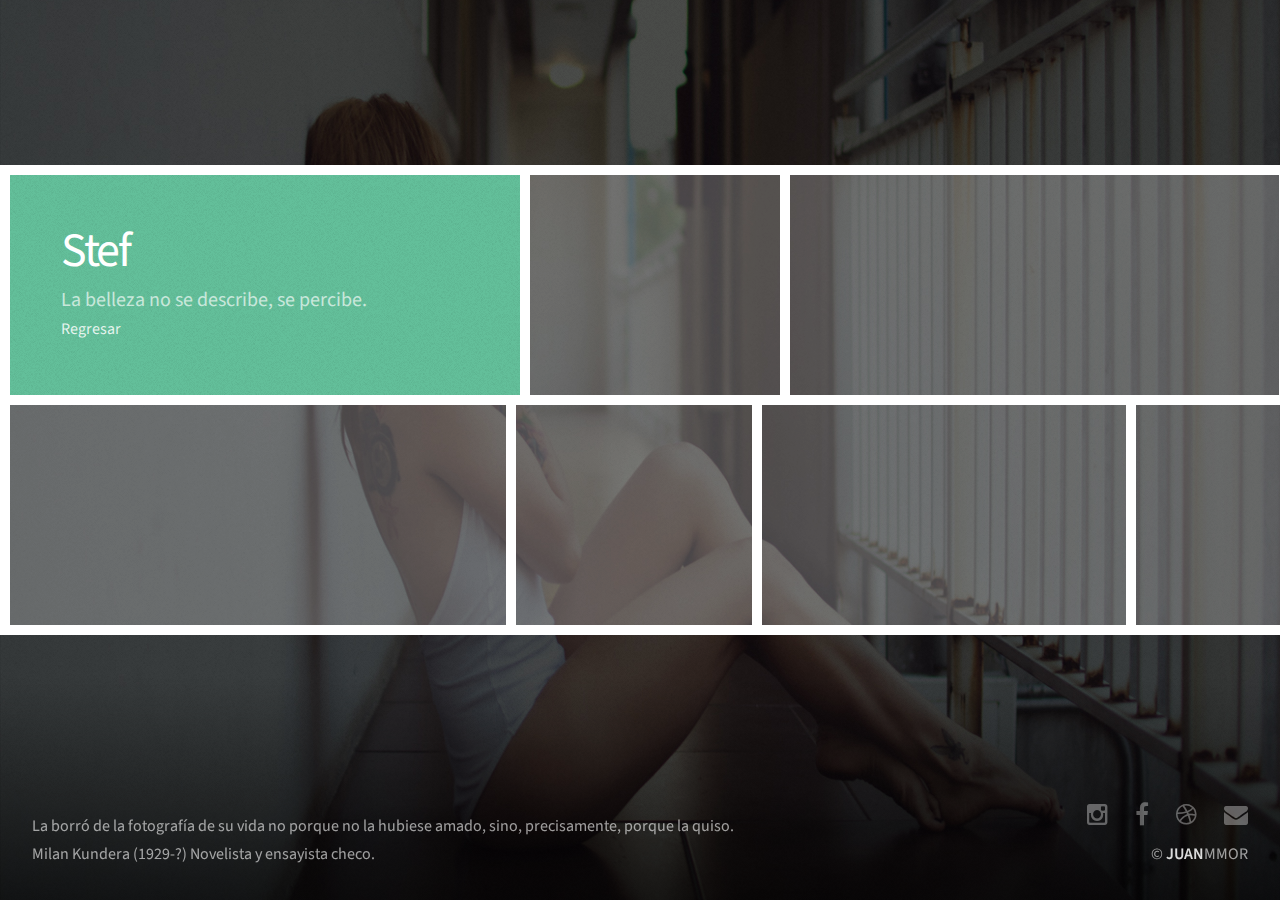
<file: book/index.html>
<!DOCTYPE HTML>
<!--
	Parallelism by Pixelarity
	pixelarity.com @pixelarity
	License: pixelarity.com/license
-->
<html>
	<head>
		<title> </title>
		<meta name="viewport" content="width=1200,user-scalable=no" />
		<meta http-equiv="content-type" content="text/html; charset=utf-8" />
		<meta name="description" content="" />
		<meta name="keywords" content="" />
		<!--[if lte IE 8]><script src="css/ie/html5shiv.js"></script><![endif]-->
		<script src="js/jquery.min.js"></script>
		<script src="js/jquery.poptrox.min.js"></script>
		<script src="js/skel.min.js"></script>
		<script src="js/init.js"></script>
		<noscript>
			<link rel="stylesheet" href="css/skel.css" />
			<link rel="stylesheet" href="css/style.css" />
			<link rel="stylesheet" href="css/style-desktop.css" />
			<link rel="stylesheet" href="css/style-noscript.css" />
		</noscript>
		<!--[if lte IE 8]><link rel="stylesheet" href="css/ie/v8.css" /><![endif]-->
	</head>
	<body>

		<div id="wrapper">

			<div id="main">
				<div id="reel">

					<!-- Header Item -->
					
						<div id="header" class="item" data-width="400">
							<div class="inner">
								<h1>Stef</h1>
								<p>La belleza no se describe, se percibe.</p>
								<a href="../index.html" class="button style2">Regresar</a>
							</div>
						</div>
					
					<!-- Thumb Items -->

						<article class="item thumb" data-width="200" data-heigh="100">
							<h2>Flor, respira amor.</h2>
							<a href="images/Stef/01.jpg"><img src="images/thumbs/01.jpg" alt=""></a>
						</article>
						
						<article class="item thumb" data-width="384">
							<h2>Ilumina, arde, desea.</h2>
							<a href="images/Stef/02.jpg"><img src="images/thumbs/02.jpg" alt=""></a>
						</article>
						
						<article class="item thumb" data-width="274">
							<h2>Buenos días.</h2>
							<a href="images/Stef/03.jpg"><img src="images/thumbs/03.jpg" alt=""></a>
						</article>
						
						<article class="item thumb" data-width="282">
							<h2>Blanco, se dice de una estrella joven.</h2>
							<a href="images/Stef/04.jpg"><img src="images/thumbs/04.jpg" alt=""></a>
						</article>
						
						<article class="item thumb" data-width="476">
							<h2>En la espera de ti, te espero...</h2>
							<a href="images/Stef/05.jpg"><img src="images/thumbs/05.jpg" alt=""></a>
						</article>
						
						<article class="item thumb" data-width="232">
							<h2>Urbanidad, paseo de la mirada.</h2>
							<a href="images/Stef/06.jpg"><img src="images/thumbs/06.jpg" alt=""></a>
						</article>
						
						<article class="item thumb" data-width="352">
							<h2>Descanso, gozo de una doncella.</h2>
							<a href="images/Stef/07.jpg"><img src="images/thumbs/07.jpg" alt=""></a>
						</article>
						
						<article class="item thumb" data-width="348">
							<h2>De nuevo contigo, hagamos historia juntos.</h2>
							<a href="images/Stef/08.jpg"><img src="images/thumbs/08.jpg" alt=""></a>
						</article>

					<!-- Filler Thumb Items (just for demonstration purposes) -->
						<article class="item thumb" data-width="476"><h2>Secretos al descubierto.</h2><a href="images/Stef/09.jpg"><img src="images/thumbs/09.jpg" alt=""></a></article>
						<article class="item thumb" data-width="232"><h2>La tarde descansa, mientra la luz se recuesta en ti.</h2><a href="images/Stef/10.jpg"><img src="images/thumbs/10.jpg" alt=""></a></article>
				</div>
			</div>
		
			<div id="footer">
				<div class="left">
					<p>La borró de la fotografía de su vida no porque no la hubiese amado, sino, precisamente, porque la quiso. <br>
Milan Kundera (1929-?) Novelista y ensayista checo.</p>
				</div>
				<div class="right">
					<ul class="contact">
						<li><a href="https://www.instagram.com/jjmmor/" class="icon fa-instagram"><span class="label">Instagram</span></a></li>
						<li><a href="https://www.facebook.com/jjmmor15" class="icon fa-facebook"><span class="label">Facebook</span></a></li>
						<li><a href="http://juanmmor.com/" class="icon fa-dribbble"><span class="label">Dribbble</span></a></li>
						<li><a href="#" class="icon fa-envelope"><span class="label">Email</span></a></li>
					</ul>
					<ul class="copyright">
						<li>&copy; <strong>JUAN</strong>MMOR</li>
					</ul>
				</div>
			</div>

		</div>

	</body>
</html>
</file>
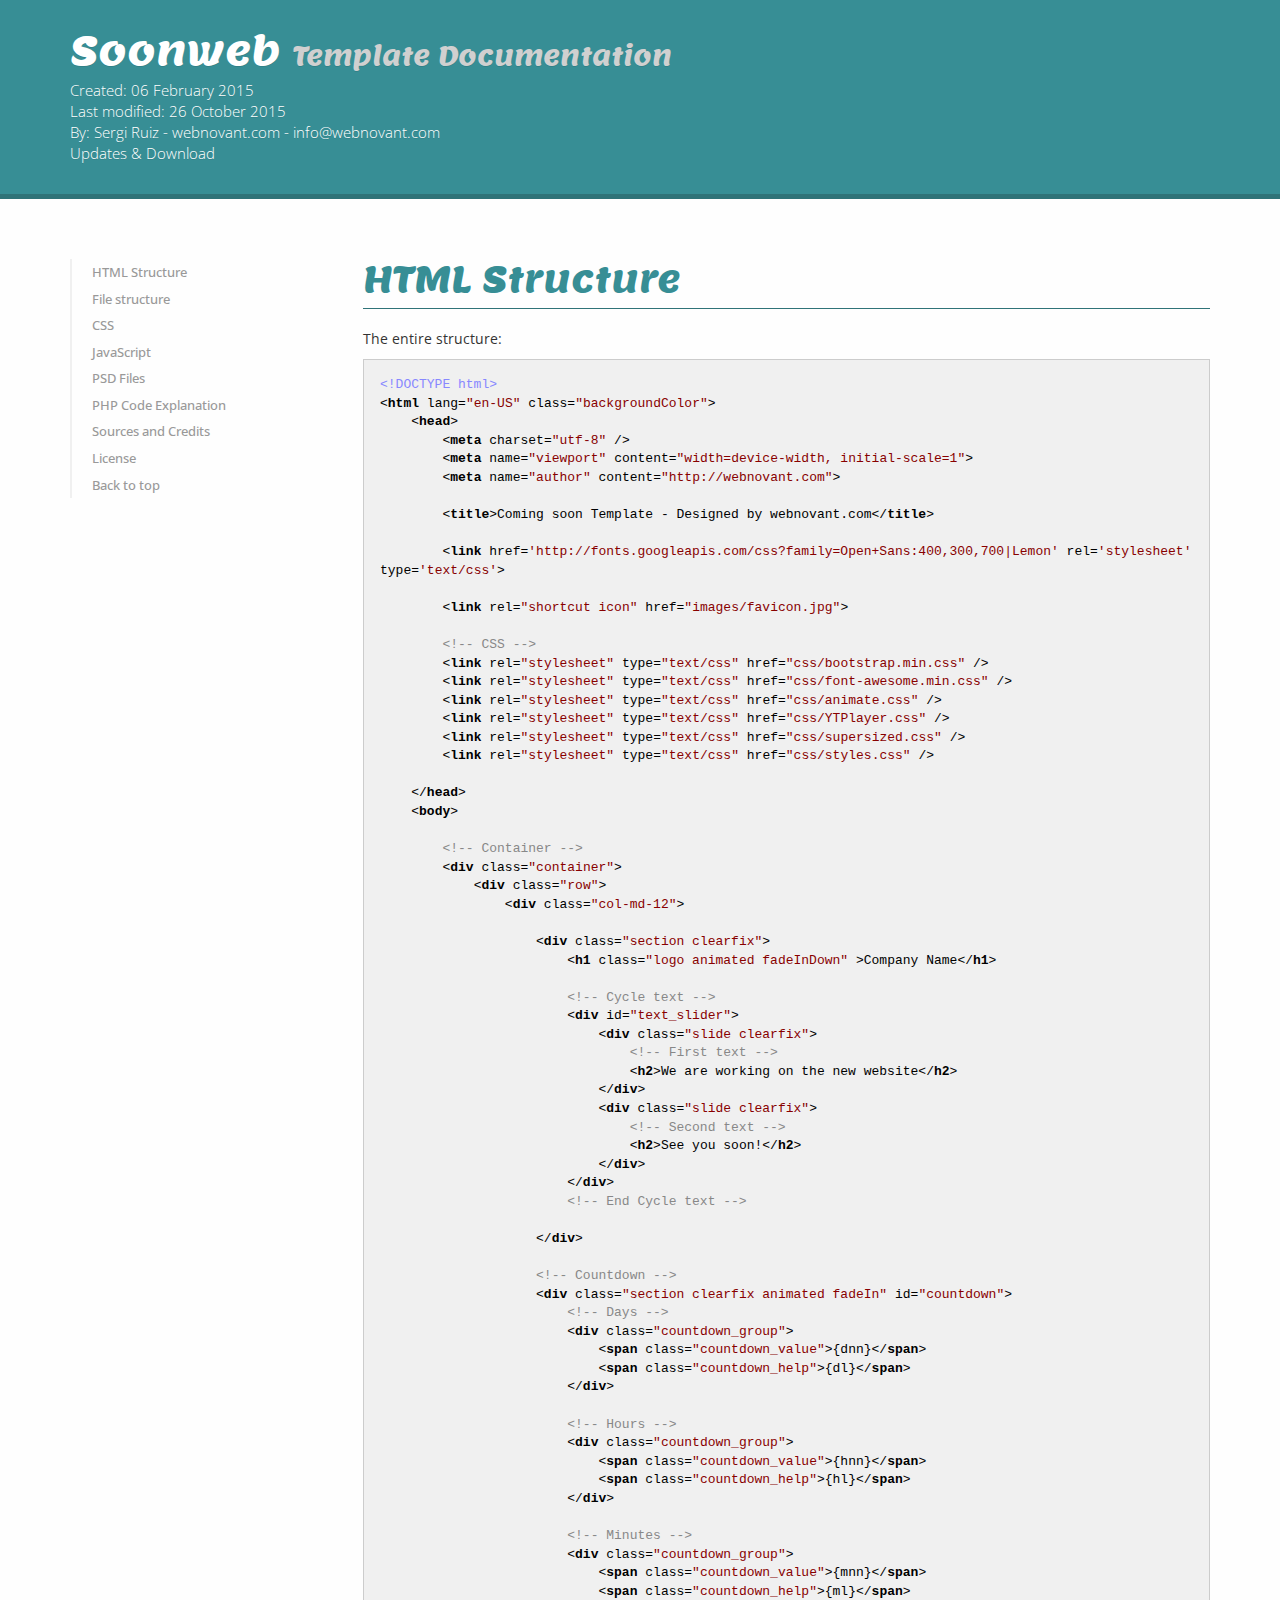
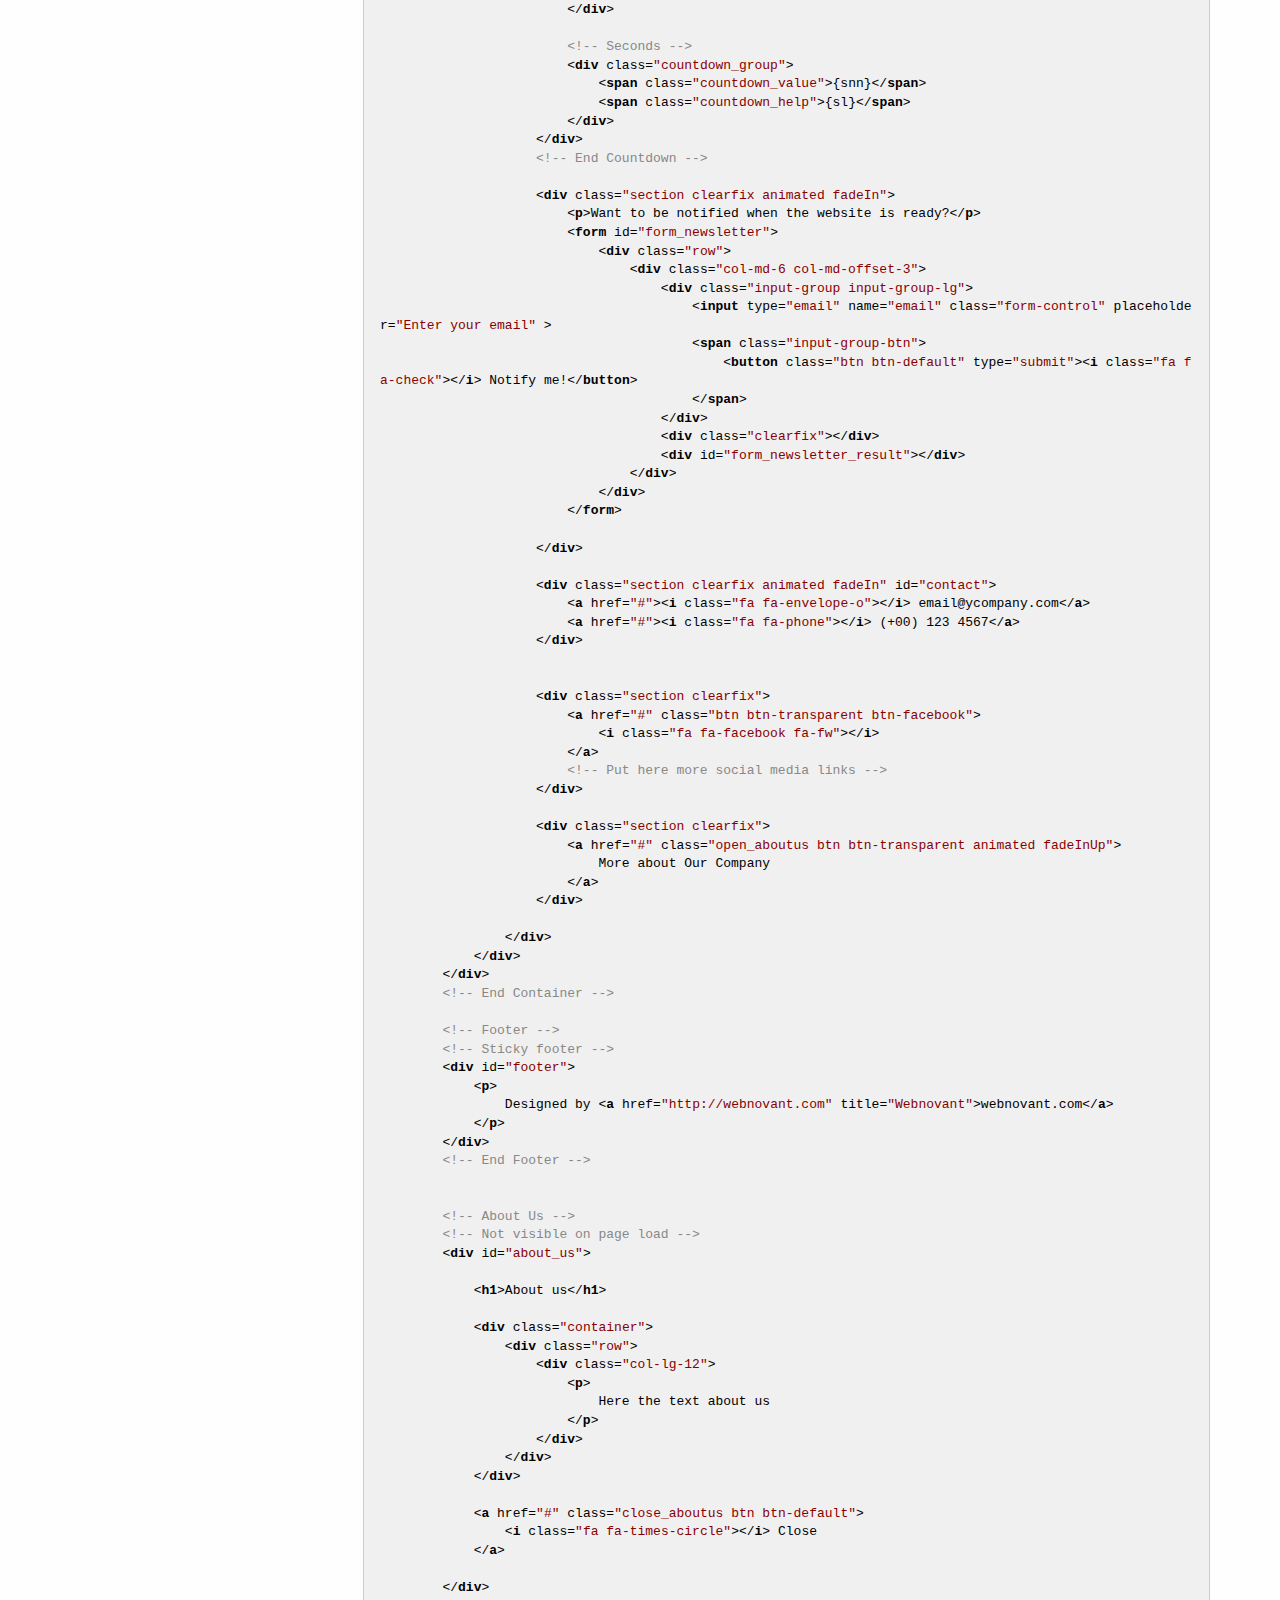
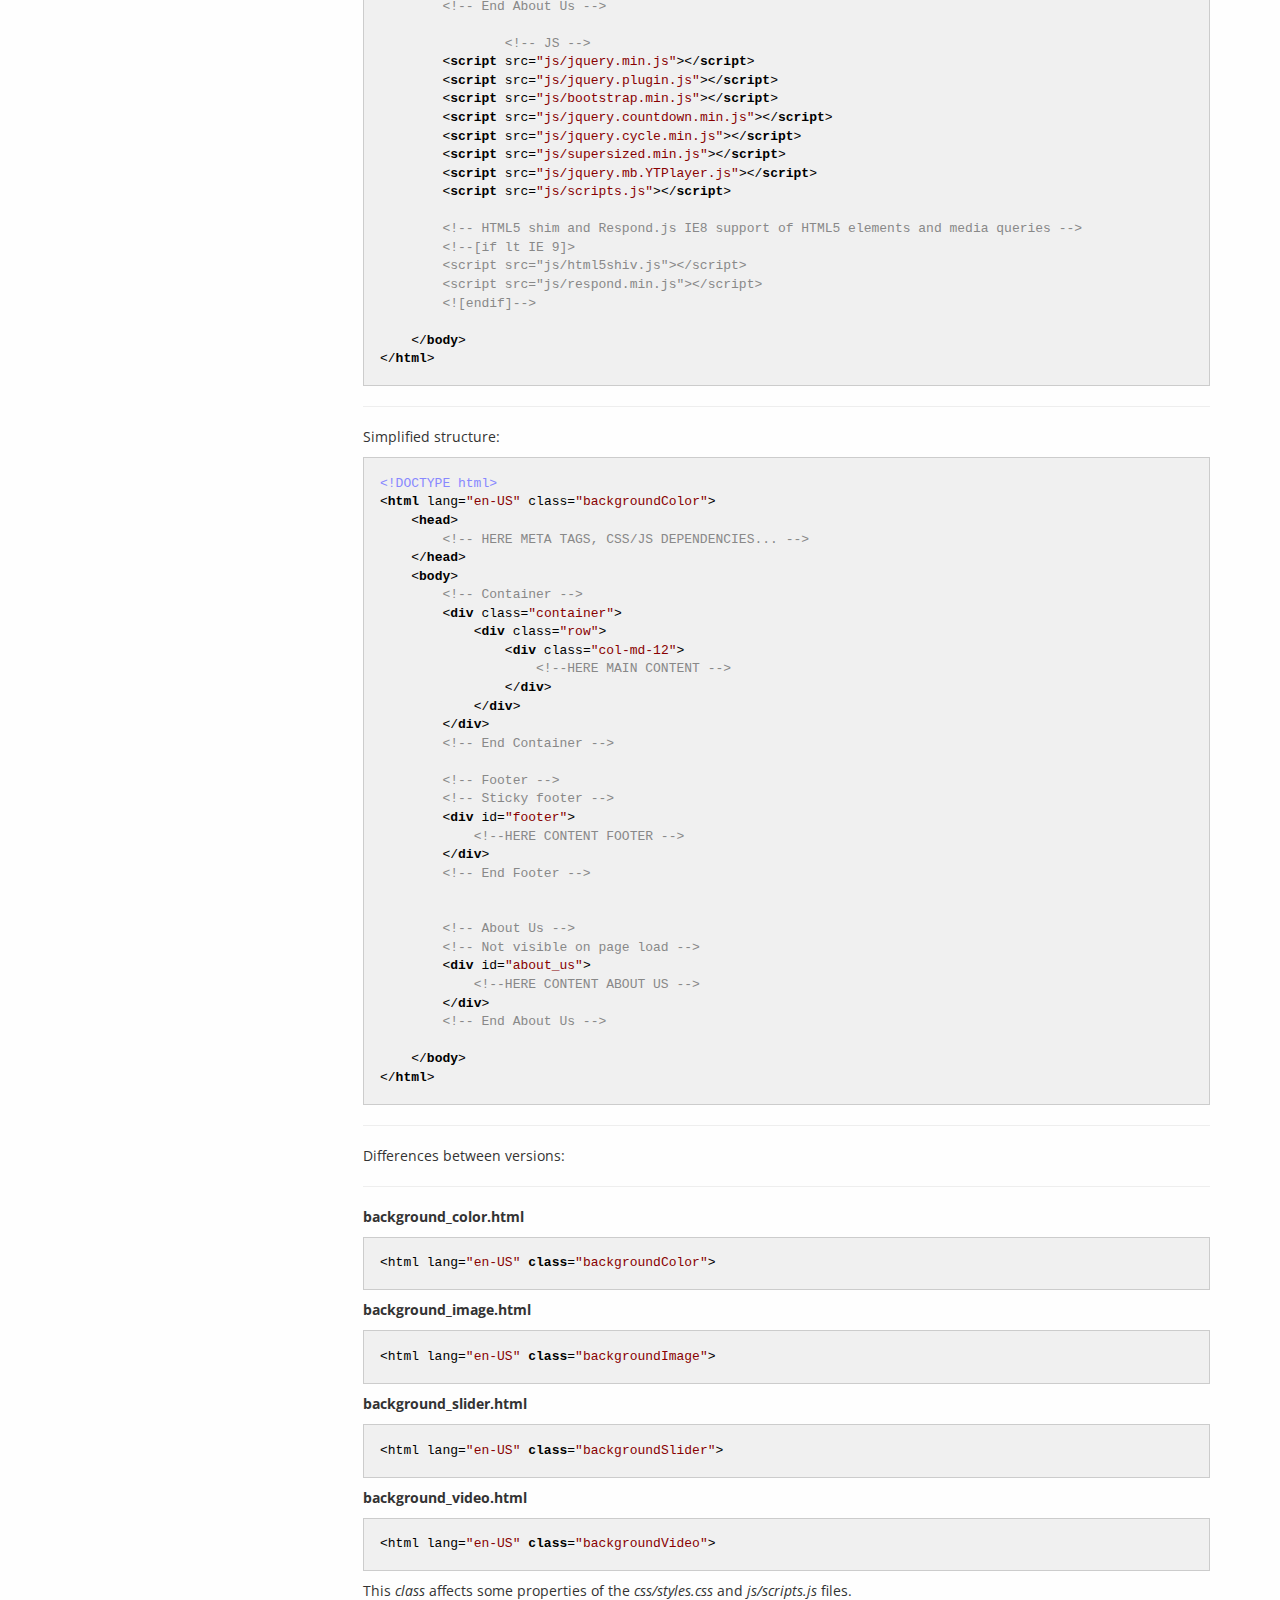
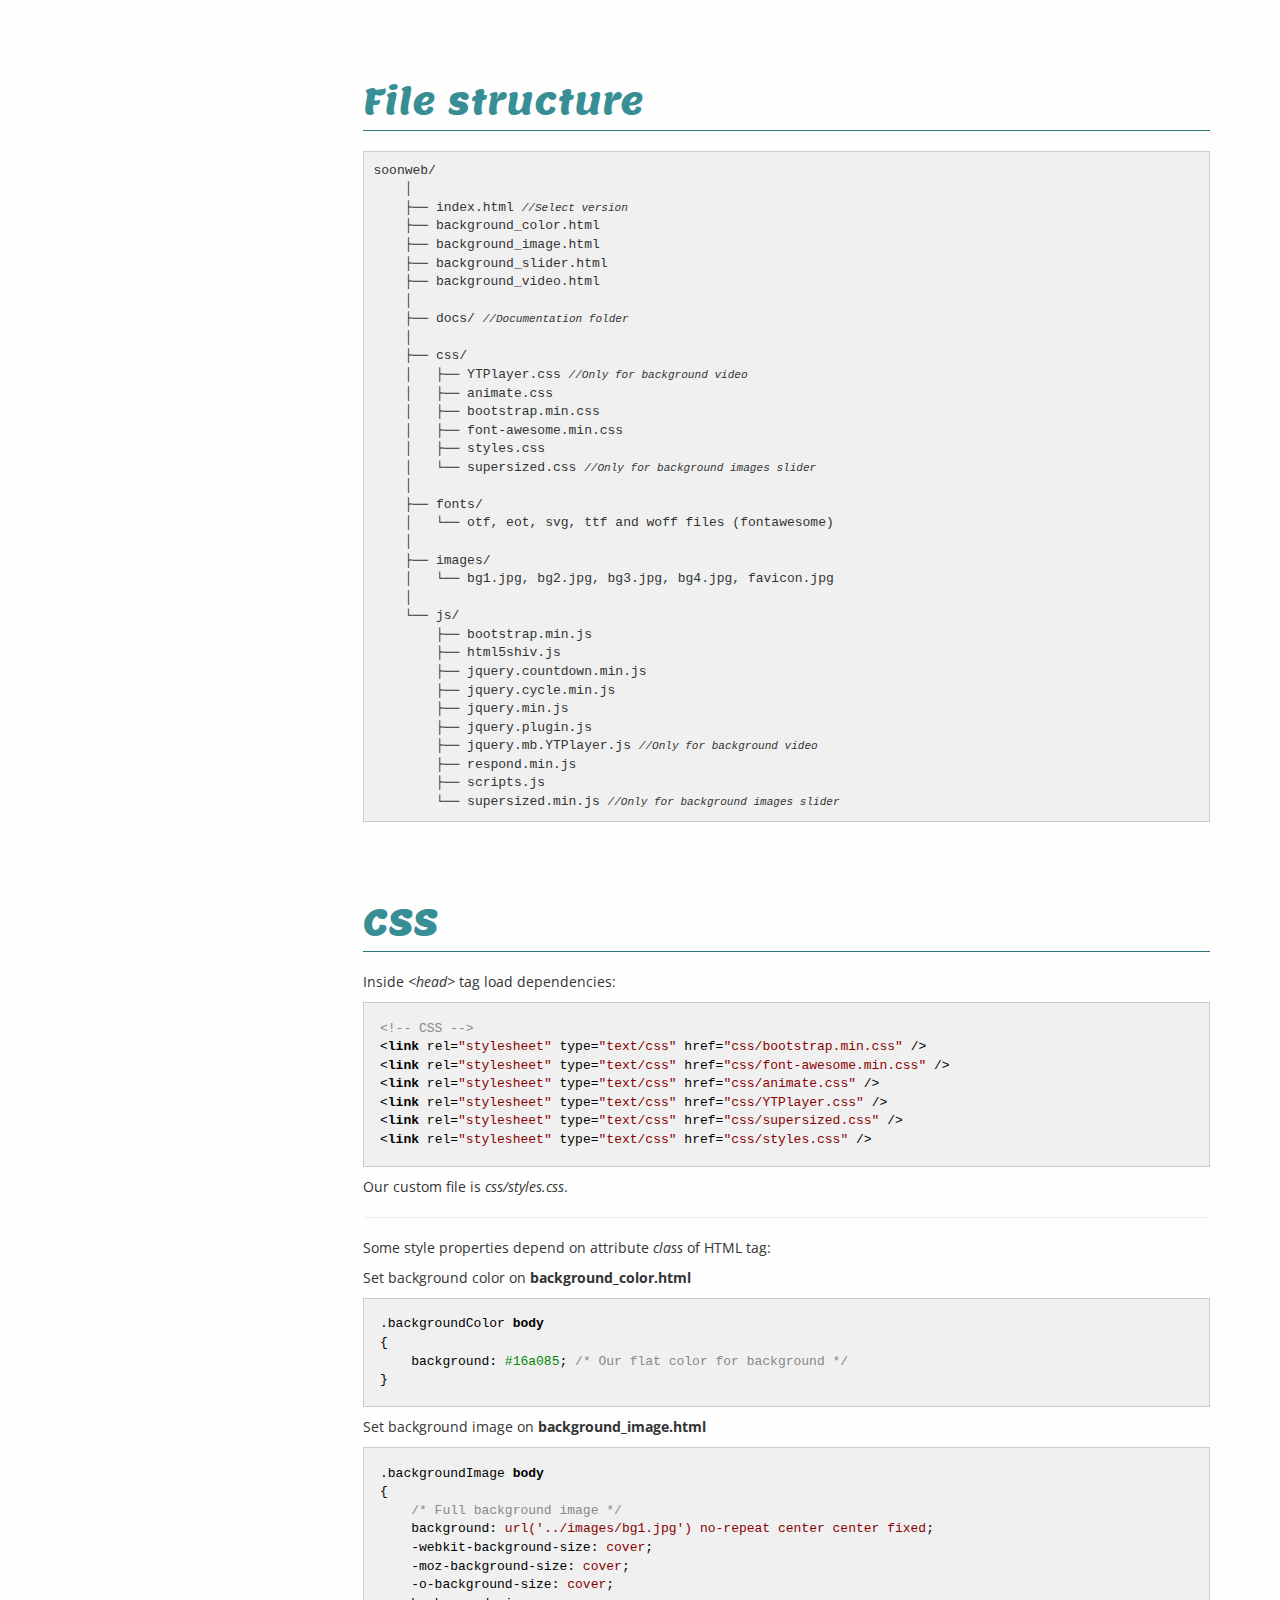
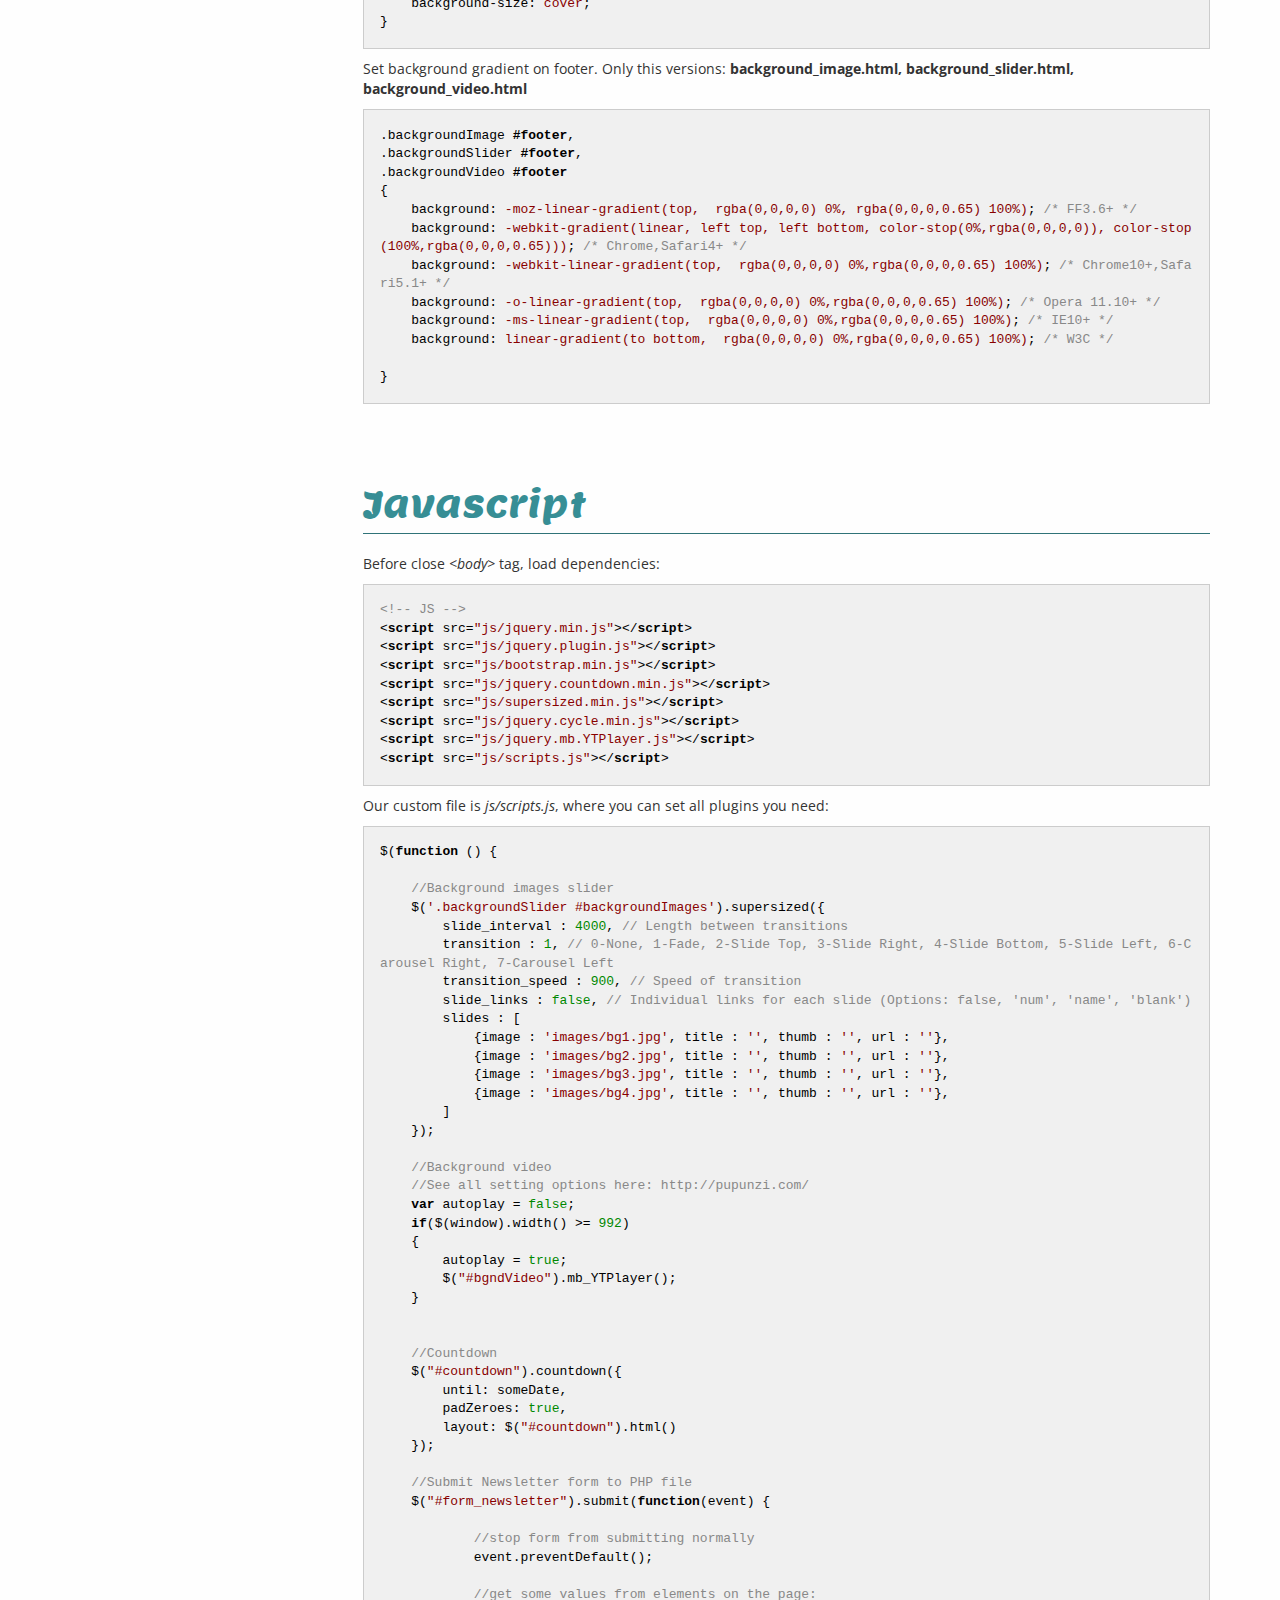
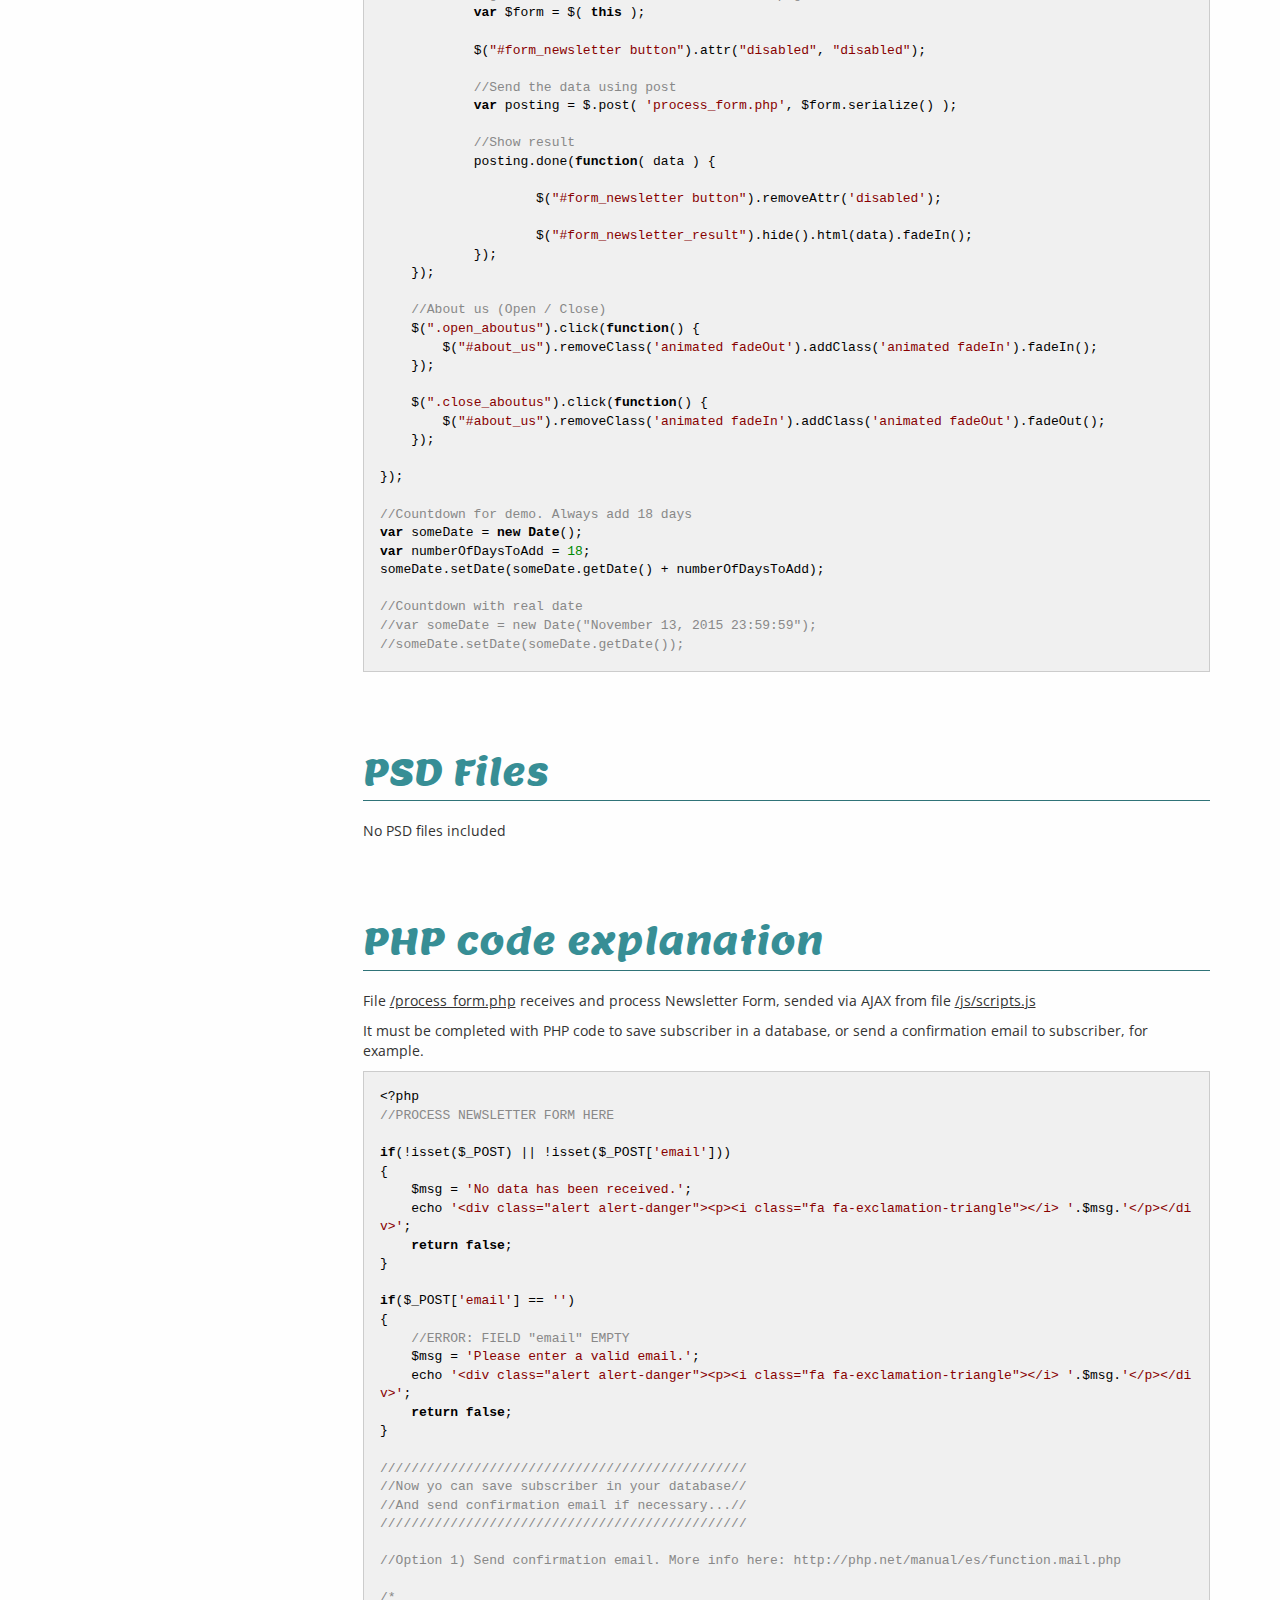
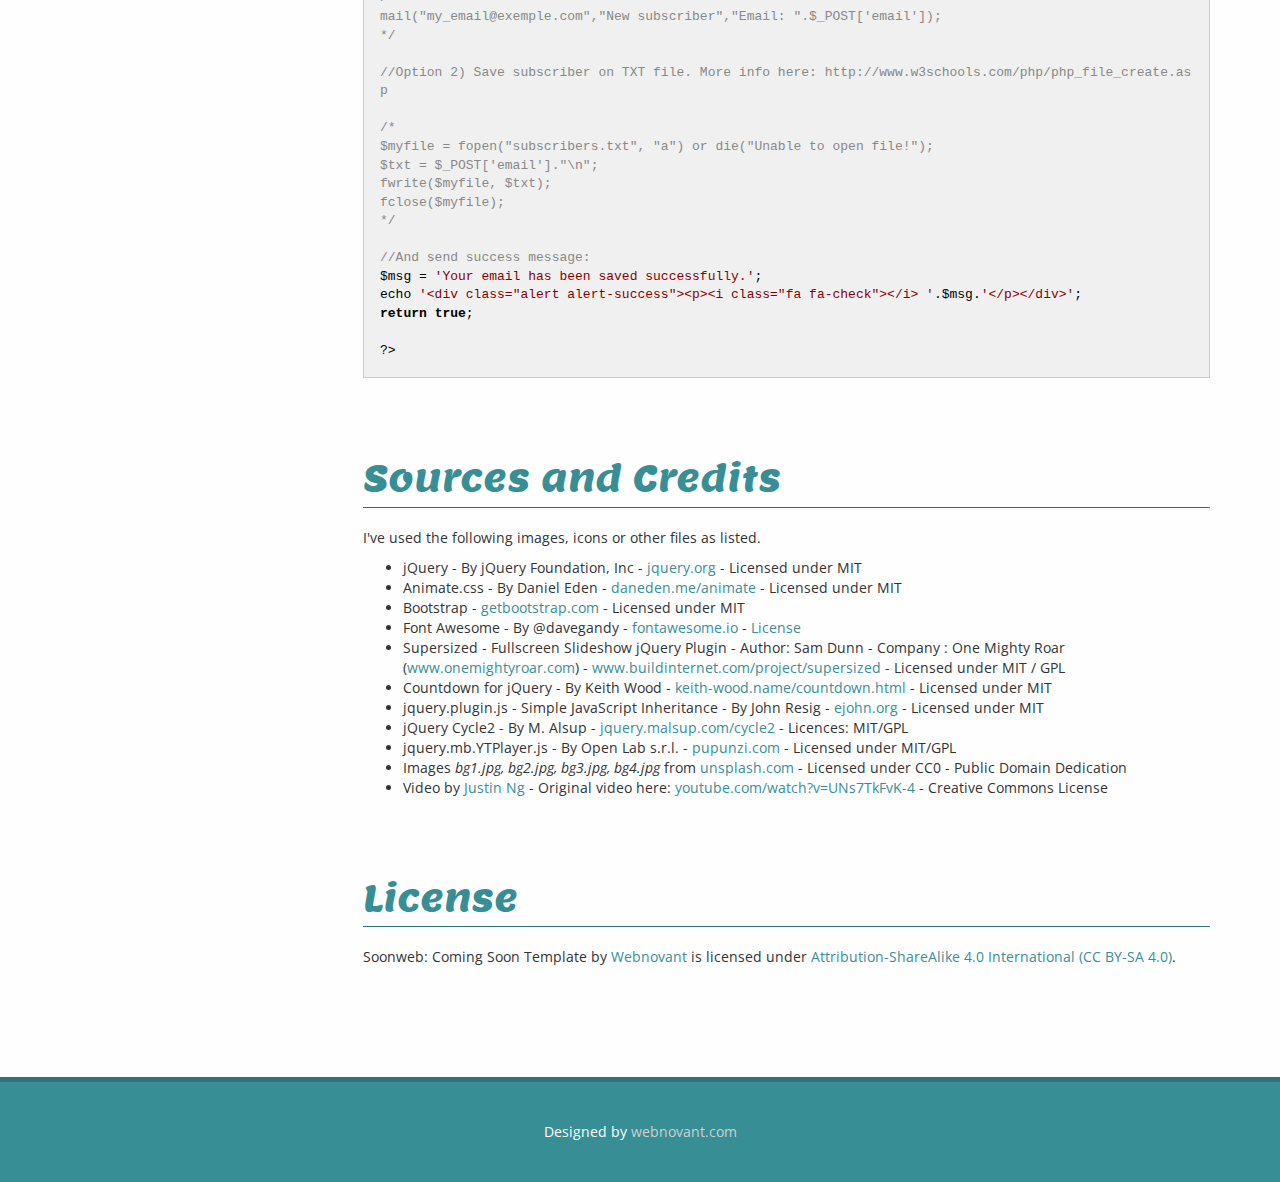
<file: docs/index.html>
<!DOCTYPE html>
<html lang="en">
<head>
    <meta charset="utf-8" />
    <meta name="viewport" content="width=device-width, initial-scale=1">
    <meta name="author" content="http://webnovant.com">

    <title>Soonweb Template - Documentation</title>

    <link href='http://fonts.googleapis.com/css?family=Open+Sans:400,300,700|Lemon' rel='stylesheet' type='text/css'>
    <link rel="stylesheet" href="assets/css/highlight.min.css">

    <link href="assets/css/bootstrap.min.css" rel="stylesheet">
    <link href="assets/css/custom.css" rel="stylesheet">
    
    <script src="assets/js/jquery.min.js"></script>
    <script src="assets/js/bootstrap.min.js"></script>
    <script src="assets/js/highlight.min.js"></script>

    <script>
        hljs.initHighlightingOnLoad();
        
        $(function () {
            $('#affix_sidebar').affix({
                offset: {
                top: function () {
                    return (this.top = $('.bs-docs-header').outerHeight(true))
                }, 
                bottom: function () {
                    return (this.bottom = $('.bs-docs-footer').outerHeight(true))
                }
                }
            });
        });
    </script>
</head>
<body>
   


    <!-- Docs page layout -->
    <div class="bs-docs-header" id="content">
      <div class="container">
          <div class="row">
          <div class="col-md-12">
            <h1>Soonweb <small>Template Documentation</small></h1>
            <p>
                Created: 06 February 2015<br>
				Last modified: 26 October 2015<br>
                By: Sergi Ruiz - <a href="http://webnovant.com">webnovant.com</a> - <a href="mailto:info@webnovant.com">info@webnovant.com</a><br>
                <a href="http://webnovant.com/es/blog/recursos/soonweb-plantilla-gratuita-para-pagina-web-en-construccion">Updates & Download</a>
            </p>
          </div>
          </div>
      </div>
    </div>

    <div class="container">

      <div class="row">
          <div class="col-md-3">
          <div class="bs-docs-sidebar hidden-print" role="complementary" id="affix_sidebar">
            <ul class="nav bs-docs-sidenav">

                <li><a href="#htmlStructure">HTML Structure</a></li>
                <li><a href="#fileStructure">File structure</a></li>
                <li><a href="#css">CSS</a></li>
                <li><a href="#javascript">JavaScript</a></li>
                <li><a href="#psdFiles">PSD Files</a></li>
                <li><a href="#phpCodeExplanation">PHP Code Explanation</a></li>
                <li><a href="#credits">Sources and Credits</a></li>
                <li><a href="#license">License</a></li>
                <li><a href="#top">Back to top</a></li>


            </ul>
          </div>
        </div>
        <div class="col-md-9" role="main">

            <div class="bs-docs-section">
                <h1 id="htmlStructure" class="page-header">HTML Structure</h1>

                <p>The entire structure:</p>

            <pre><code>&lt;!DOCTYPE html&gt;
&lt;html lang=&quot;en-US&quot; class=&quot;backgroundColor&quot;&gt;
    &lt;head&gt;
        &lt;meta charset=&quot;utf-8&quot; /&gt;
        &lt;meta name=&quot;viewport&quot; content=&quot;width=device-width, initial-scale=1&quot;&gt;
        &lt;meta name=&quot;author&quot; content=&quot;http://webnovant.com&quot;&gt;

        &lt;title&gt;Coming soon Template - Designed by webnovant.com&lt;/title&gt;

        &lt;link href=&#39;http://fonts.googleapis.com/css?family=Open+Sans:400,300,700|Lemon&#39; rel=&#39;stylesheet&#39; type=&#39;text/css&#39;&gt;

        &lt;link rel=&quot;shortcut icon&quot; href=&quot;images/favicon.jpg&quot;&gt;

        &lt;!-- CSS --&gt;
        &lt;link rel=&quot;stylesheet&quot; type=&quot;text/css&quot; href=&quot;css/bootstrap.min.css&quot; /&gt;
        &lt;link rel=&quot;stylesheet&quot; type=&quot;text/css&quot; href=&quot;css/font-awesome.min.css&quot; /&gt;
        &lt;link rel=&quot;stylesheet&quot; type=&quot;text/css&quot; href=&quot;css/animate.css&quot; /&gt;
        &lt;link rel=&quot;stylesheet&quot; type=&quot;text/css&quot; href=&quot;css/YTPlayer.css&quot; /&gt;
        &lt;link rel=&quot;stylesheet&quot; type=&quot;text/css&quot; href=&quot;css/supersized.css&quot; /&gt;
        &lt;link rel=&quot;stylesheet&quot; type=&quot;text/css&quot; href=&quot;css/styles.css&quot; /&gt;

    &lt;/head&gt;
    &lt;body&gt;

        &lt;!-- Container --&gt;
        &lt;div class=&quot;container&quot;&gt;
            &lt;div class=&quot;row&quot;&gt;
                &lt;div class=&quot;col-md-12&quot;&gt;

                    &lt;div class=&quot;section clearfix&quot;&gt;
                        &lt;h1 class=&quot;logo animated fadeInDown&quot; &gt;Company Name&lt;/h1&gt;

                        &lt;!-- Cycle text --&gt;
                        &lt;div id=&quot;text_slider&quot;&gt;
                            &lt;div class=&quot;slide clearfix&quot;&gt;
                                &lt;!-- First text --&gt;
                                &lt;h2&gt;We are working on the new website&lt;/h2&gt;
                            &lt;/div&gt;
                            &lt;div class=&quot;slide clearfix&quot;&gt;
                                &lt;!-- Second text --&gt;
                                &lt;h2&gt;See you soon!&lt;/h2&gt;
                            &lt;/div&gt;
                        &lt;/div&gt;
                        &lt;!-- End Cycle text --&gt;

                    &lt;/div&gt;

                    &lt;!-- Countdown --&gt;
                    &lt;div class=&quot;section clearfix animated fadeIn&quot; id=&quot;countdown&quot;&gt;
                        &lt;!-- Days --&gt;
                        &lt;div class=&quot;countdown_group&quot;&gt;
                            &lt;span class=&quot;countdown_value&quot;&gt;{dnn}&lt;/span&gt; 
                            &lt;span class=&quot;countdown_help&quot;&gt;{dl}&lt;/span&gt;
                        &lt;/div&gt;

                        &lt;!-- Hours --&gt; 
                        &lt;div class=&quot;countdown_group&quot;&gt;
                            &lt;span class=&quot;countdown_value&quot;&gt;{hnn}&lt;/span&gt; 
                            &lt;span class=&quot;countdown_help&quot;&gt;{hl}&lt;/span&gt;
                        &lt;/div&gt; 

                        &lt;!-- Minutes --&gt;
                        &lt;div class=&quot;countdown_group&quot;&gt;
                            &lt;span class=&quot;countdown_value&quot;&gt;{mnn}&lt;/span&gt; 
                            &lt;span class=&quot;countdown_help&quot;&gt;{ml}&lt;/span&gt; 
                        &lt;/div&gt;

                        &lt;!-- Seconds --&gt;
                        &lt;div class=&quot;countdown_group&quot;&gt;
                            &lt;span class=&quot;countdown_value&quot;&gt;{snn}&lt;/span&gt; 
                            &lt;span class=&quot;countdown_help&quot;&gt;{sl}&lt;/span&gt;
                        &lt;/div&gt;
                    &lt;/div&gt;
                    &lt;!-- End Countdown --&gt;

                    &lt;div class=&quot;section clearfix animated fadeIn&quot;&gt;
                        &lt;p&gt;Want to be notified when the website is ready?&lt;/p&gt;
                        &lt;form id=&quot;form_newsletter&quot;&gt;
                            &lt;div class=&quot;row&quot;&gt;
                                &lt;div class=&quot;col-md-6 col-md-offset-3&quot;&gt;
                                    &lt;div class=&quot;input-group input-group-lg&quot;&gt;
                                        &lt;input type=&quot;email&quot; name=&quot;email&quot; class=&quot;form-control&quot; placeholder=&quot;Enter your email&quot; &gt;
                                        &lt;span class=&quot;input-group-btn&quot;&gt;
                                            &lt;button class=&quot;btn btn-default&quot; type=&quot;submit&quot;&gt;&lt;i class=&quot;fa fa-check&quot;&gt;&lt;/i&gt; Notify me!&lt;/button&gt;
                                        &lt;/span&gt;
                                    &lt;/div&gt;
                                    &lt;div class=&quot;clearfix&quot;&gt;&lt;/div&gt;
                                    &lt;div id=&quot;form_newsletter_result&quot;&gt;&lt;/div&gt;
                                &lt;/div&gt;
                            &lt;/div&gt;
                        &lt;/form&gt;

                    &lt;/div&gt;

                    &lt;div class=&quot;section clearfix animated fadeIn&quot; id=&quot;contact&quot;&gt;
                        &lt;a href=&quot;#&quot;&gt;&lt;i class=&quot;fa fa-envelope-o&quot;&gt;&lt;/i&gt; email@ycompany.com&lt;/a&gt;
                        &lt;a href=&quot;#&quot;&gt;&lt;i class=&quot;fa fa-phone&quot;&gt;&lt;/i&gt; (+00) 123 4567&lt;/a&gt;
                    &lt;/div&gt;


                    &lt;div class=&quot;section clearfix&quot;&gt;
                        &lt;a href=&quot;#&quot; class=&quot;btn btn-transparent btn-facebook&quot;&gt;
                            &lt;i class=&quot;fa fa-facebook fa-fw&quot;&gt;&lt;/i&gt;
                        &lt;/a&gt;
                        &lt;!-- Put here more social media links --&gt;
                    &lt;/div&gt;

                    &lt;div class=&quot;section clearfix&quot;&gt;
                        &lt;a href=&quot;#&quot; class=&quot;open_aboutus btn btn-transparent animated fadeInUp&quot;&gt;
                            More about Our Company
                        &lt;/a&gt;
                    &lt;/div&gt;

                &lt;/div&gt;
            &lt;/div&gt;
        &lt;/div&gt;
        &lt;!-- End Container --&gt;

        &lt;!-- Footer --&gt;
        &lt;!-- Sticky footer --&gt;
        &lt;div id=&quot;footer&quot;&gt;
            &lt;p&gt;
                Designed by &lt;a href=&quot;http://webnovant.com&quot; title=&quot;Webnovant&quot;&gt;webnovant.com&lt;/a&gt;
            &lt;/p&gt;
        &lt;/div&gt;
        &lt;!-- End Footer --&gt;


        &lt;!-- About Us --&gt;
        &lt;!-- Not visible on page load --&gt;
        &lt;div id=&quot;about_us&quot;&gt;

            &lt;h1&gt;About us&lt;/h1&gt;

            &lt;div class=&quot;container&quot;&gt;
                &lt;div class=&quot;row&quot;&gt;
                    &lt;div class=&quot;col-lg-12&quot;&gt;
                        &lt;p&gt;
                            Here the text about us
                        &lt;/p&gt;
                    &lt;/div&gt;
                &lt;/div&gt;
            &lt;/div&gt;

            &lt;a href=&quot;#&quot; class=&quot;close_aboutus btn btn-default&quot;&gt;
                &lt;i class=&quot;fa fa-times-circle&quot;&gt;&lt;/i&gt; Close
            &lt;/a&gt;

        &lt;/div&gt;
        &lt;!-- End About Us --&gt;

		&lt;!-- JS --&gt;
        &lt;script src=&quot;js/jquery.min.js&quot;&gt;&lt;/script&gt;
        &lt;script src=&quot;js/jquery.plugin.js&quot;&gt;&lt;/script&gt;
        &lt;script src=&quot;js/bootstrap.min.js&quot;&gt;&lt;/script&gt;
        &lt;script src=&quot;js/jquery.countdown.min.js&quot;&gt;&lt;/script&gt;
        &lt;script src=&quot;js/jquery.cycle.min.js&quot;&gt;&lt;/script&gt;
        &lt;script src=&quot;js/supersized.min.js&quot;&gt;&lt;/script&gt;
        &lt;script src=&quot;js/jquery.mb.YTPlayer.js&quot;&gt;&lt;/script&gt;
        &lt;script src=&quot;js/scripts.js&quot;&gt;&lt;/script&gt;

        &lt;!-- HTML5 shim and Respond.js IE8 support of HTML5 elements and media queries --&gt;
        &lt;!--[if lt IE 9]&gt;
        &lt;script src=&quot;js/html5shiv.js&quot;&gt;&lt;/script&gt;
        &lt;script src=&quot;js/respond.min.js&quot;&gt;&lt;/script&gt;
        &lt;![endif]--&gt;
		
    &lt;/body&gt;
&lt;/html&gt;</code></pre>

            <hr>

            <p>Simplified structure:</p>

            <pre><code>&lt;!DOCTYPE html&gt;
&lt;html lang=&quot;en-US&quot; class=&quot;backgroundColor&quot;&gt;
    &lt;head&gt;
        &lt;!-- HERE META TAGS, CSS/JS DEPENDENCIES... --&gt;
    &lt;/head&gt;
    &lt;body&gt;
        &lt;!-- Container --&gt;
        &lt;div class=&quot;container&quot;&gt;
            &lt;div class=&quot;row&quot;&gt;
                &lt;div class=&quot;col-md-12&quot;&gt;
                    &lt;!--HERE MAIN CONTENT --&gt;
                &lt;/div&gt;
            &lt;/div&gt;
        &lt;/div&gt;
        &lt;!-- End Container --&gt;

        &lt;!-- Footer --&gt;
        &lt;!-- Sticky footer --&gt;
        &lt;div id=&quot;footer&quot;&gt;
            &lt;!--HERE CONTENT FOOTER --&gt;
        &lt;/div&gt;
        &lt;!-- End Footer --&gt;


        &lt;!-- About Us --&gt;
        &lt;!-- Not visible on page load --&gt;
        &lt;div id=&quot;about_us&quot;&gt;
            &lt;!--HERE CONTENT ABOUT US --&gt;
        &lt;/div&gt;
        &lt;!-- End About Us --&gt;

    &lt;/body&gt;
&lt;/html&gt;</code></pre>

            <hr>

            <p>Differences between versions:</p>

            <hr>

            <p><strong>background_color.html</strong></p>
            <pre><code>&lt;html lang=&quot;en-US&quot; class=&quot;backgroundColor&quot;&gt;</code></pre>

            <p><strong>background_image.html</strong></p>
            <pre><code>&lt;html lang=&quot;en-US&quot; class=&quot;backgroundImage&quot;&gt;</code></pre>

            <p><strong>background_slider.html</strong></p>
            <pre><code>&lt;html lang=&quot;en-US&quot; class=&quot;backgroundSlider&quot;&gt;</code></pre>

            <p><strong>background_video.html</strong></p>
            <pre><code>&lt;html lang=&quot;en-US&quot; class=&quot;backgroundVideo&quot;&gt;</code></pre>

            <p>This <i>class</i> affects some properties of the <i>css/styles.css</i> and <i>js/scripts.js</i> files.</p>
            </div>




            <div class="bs-docs-section">
                <h1 id="fileStructure" class="page-header">File structure</h1>

  
<pre>soonweb/
    │
    ├── index.html <small><i>//Select version</i></small>
    ├── background_color.html
    ├── background_image.html
    ├── background_slider.html
    ├── background_video.html
    │
    ├── docs/ <small><i>//Documentation folder</i></small>
    │
    ├── css/
    │   ├── YTPlayer.css <small><i>//Only for background video</i></small>
    │   ├── animate.css
    │   ├── bootstrap.min.css
    │   ├── font-awesome.min.css
    │   ├── styles.css
    │   └── supersized.css <small><i>//Only for background images slider</i></small>
    │
    ├── fonts/
    │   └── otf, eot, svg, ttf and woff files (fontawesome)
    │
    ├── images/
    │   └── bg1.jpg, bg2.jpg, bg3.jpg, bg4.jpg, favicon.jpg
    │
    └── js/
        ├── bootstrap.min.js
        ├── html5shiv.js
        ├── jquery.countdown.min.js
        ├── jquery.cycle.min.js
        ├── jquery.min.js
        ├── jquery.plugin.js
        ├── jquery.mb.YTPlayer.js <small><i>//Only for background video</i></small>
        ├── respond.min.js
        ├── scripts.js
        └── supersized.min.js <small><i>//Only for background images slider</i></small>
</pre>


            </div>

            <div class="bs-docs-section">
                <h1 id="css" class="page-header">CSS</h1>

                <p>Inside <i>&lt;head&gt;</i> tag load dependencies:</p>
                
<pre><code>&lt;!-- CSS --&gt;
&lt;link rel=&quot;stylesheet&quot; type=&quot;text/css&quot; href=&quot;css/bootstrap.min.css&quot; /&gt;
&lt;link rel=&quot;stylesheet&quot; type=&quot;text/css&quot; href=&quot;css/font-awesome.min.css&quot; /&gt;
&lt;link rel=&quot;stylesheet&quot; type=&quot;text/css&quot; href=&quot;css/animate.css&quot; /&gt;
&lt;link rel=&quot;stylesheet&quot; type=&quot;text/css&quot; href=&quot;css/YTPlayer.css&quot; /&gt;
&lt;link rel=&quot;stylesheet&quot; type=&quot;text/css&quot; href=&quot;css/supersized.css&quot; /&gt;
&lt;link rel=&quot;stylesheet&quot; type=&quot;text/css&quot; href=&quot;css/styles.css&quot; /&gt;</code></pre>
    
                <p>Our custom file is <i>css/styles.css</i>.</p>
                <hr>
                <p>Some style properties depend on attribute <i>class</i> of HTML tag:</p>
                
<p>Set background color on <strong>background_color.html</strong></p>

<pre><code>.backgroundColor body 
{
    background: #16a085; /* Our flat color for background */
}</code></pre>

<p>Set background image on <strong>background_image.html</strong></p>  

<pre><code>.backgroundImage body 
{
    /* Full background image */
    background: url('../images/bg1.jpg') no-repeat center center fixed; 
    -webkit-background-size: cover;
    -moz-background-size: cover;
    -o-background-size: cover;
    background-size: cover;
}</code></pre>

<p>Set background gradient on footer. Only this versions: <strong>background_image.html, background_slider.html, background_video.html</strong></p>  
      
<pre><code>.backgroundImage #footer, 
.backgroundSlider #footer,
.backgroundVideo #footer
{
    background: -moz-linear-gradient(top,  rgba(0,0,0,0) 0%, rgba(0,0,0,0.65) 100%); /* FF3.6+ */
    background: -webkit-gradient(linear, left top, left bottom, color-stop(0%,rgba(0,0,0,0)), color-stop(100%,rgba(0,0,0,0.65))); /* Chrome,Safari4+ */
    background: -webkit-linear-gradient(top,  rgba(0,0,0,0) 0%,rgba(0,0,0,0.65) 100%); /* Chrome10+,Safari5.1+ */
    background: -o-linear-gradient(top,  rgba(0,0,0,0) 0%,rgba(0,0,0,0.65) 100%); /* Opera 11.10+ */
    background: -ms-linear-gradient(top,  rgba(0,0,0,0) 0%,rgba(0,0,0,0.65) 100%); /* IE10+ */
    background: linear-gradient(to bottom,  rgba(0,0,0,0) 0%,rgba(0,0,0,0.65) 100%); /* W3C */

}</code></pre>
                
            </div>



            <div class="bs-docs-section">
                <h1 id="javascript" class="page-header">Javascript</h1>

                <p>Before close <i>&lt;body&gt;</i> tag, load dependencies:</p>
                
<pre><code>&lt;!-- JS --&gt;
&lt;script src=&quot;js/jquery.min.js&quot;&gt;&lt;/script&gt;
&lt;script src=&quot;js/jquery.plugin.js&quot;&gt;&lt;/script&gt;
&lt;script src=&quot;js/bootstrap.min.js&quot;&gt;&lt;/script&gt;
&lt;script src=&quot;js/jquery.countdown.min.js&quot;&gt;&lt;/script&gt;
&lt;script src=&quot;js/supersized.min.js&quot;&gt;&lt;/script&gt;
&lt;script src=&quot;js/jquery.cycle.min.js&quot;&gt;&lt;/script&gt;
&lt;script src=&quot;js/jquery.mb.YTPlayer.js&quot;&gt;&lt;/script&gt;
&lt;script src=&quot;js/scripts.js&quot;&gt;&lt;/script&gt;</code></pre>
    
                <p>Our custom file is <i>js/scripts.js</i>, where you can set all plugins you need:</p>
                
<pre><code>$(function () {
    
    //Background images slider
    $('.backgroundSlider #backgroundImages').supersized({
        slide_interval : 4000, // Length between transitions
        transition : 1, // 0-None, 1-Fade, 2-Slide Top, 3-Slide Right, 4-Slide Bottom, 5-Slide Left, 6-Carousel Right, 7-Carousel Left
        transition_speed : 900, // Speed of transition
        slide_links : false, // Individual links for each slide (Options: false, 'num', 'name', 'blank')
        slides : [
            {image : 'images/bg1.jpg', title : '', thumb : '', url : ''},
            {image : 'images/bg2.jpg', title : '', thumb : '', url : ''},
            {image : 'images/bg3.jpg', title : '', thumb : '', url : ''},
            {image : 'images/bg4.jpg', title : '', thumb : '', url : ''},
        ]
    });

    //Background video
    //See all setting options here: http://pupunzi.com/
    var autoplay = false;
    if($(window).width() >= 992)
    {
        autoplay = true;
        $(&quot;#bgndVideo&quot;).mb_YTPlayer();
    }
    

    //Countdown
    $(&quot;#countdown&quot;).countdown({
        until: someDate, 
        padZeroes: true,
        layout: $(&quot;#countdown&quot;).html()
    });

    //Submit Newsletter form to PHP file
    $(&quot;#form_newsletter&quot;).submit(function(event) {

            //stop form from submitting normally
            event.preventDefault();

            //get some values from elements on the page:
            var $form = $( this );

            $(&quot;#form_newsletter button&quot;).attr(&quot;disabled&quot;, &quot;disabled&quot;);

            //Send the data using post
            var posting = $.post( 'process_form.php', $form.serialize() );

            //Show result
            posting.done(function( data ) {

                    $(&quot;#form_newsletter button&quot;).removeAttr('disabled');

                    $(&quot;#form_newsletter_result&quot;).hide().html(data).fadeIn();
            });
    });

    //About us (Open / Close)
    $(&quot;.open_aboutus&quot;).click(function() {
        $(&quot;#about_us&quot;).removeClass('animated fadeOut').addClass('animated fadeIn').fadeIn();
    });

    $(&quot;.close_aboutus&quot;).click(function() {
        $(&quot;#about_us&quot;).removeClass('animated fadeIn').addClass('animated fadeOut').fadeOut();
    });
		
});

//Countdown for demo. Always add 18 days
var someDate = new Date();
var numberOfDaysToAdd = 18;
someDate.setDate(someDate.getDate() + numberOfDaysToAdd); 

//Countdown with real date
//var someDate = new Date(&quot;November 13, 2015 23:59:59&quot;);
//someDate.setDate(someDate.getDate()); </code></pre>
            </div>




            <div class="bs-docs-section">
                <h1 id="psdFiles" class="page-header">PSD Files</h1>

                <p>No PSD files included</p>
            </div>



            <div class="bs-docs-section">
                <h1 id="phpCodeExplanation" class="page-header">PHP code explanation</h1>

                <p>File <u>/process_form.php</u> receives and process Newsletter Form, sended via AJAX from file <u>/js/scripts.js</u> </p>
                <p>It must be completed with PHP code to save subscriber in a database, or send a confirmation email to subscriber, for example.</p>
    
<pre><code>&lt;?php
//PROCESS NEWSLETTER FORM HERE

if(!isset($_POST) || !isset($_POST['email']))
{ 
    $msg = 'No data has been received.';
    echo '&lt;div class=&quot;alert alert-danger&quot;&gt;&lt;p&gt;&lt;i class=&quot;fa fa-exclamation-triangle&quot;&gt;&lt;/i&gt; '.$msg.'&lt;/p&gt;&lt;/div&gt;';
    return false;
}

if($_POST['email'] == '')
{
    //ERROR: FIELD &quot;email&quot; EMPTY
    $msg = 'Please enter a valid email.';
    echo '&lt;div class=&quot;alert alert-danger&quot;&gt;&lt;p&gt;&lt;i class=&quot;fa fa-exclamation-triangle&quot;&gt;&lt;/i&gt; '.$msg.'&lt;/p&gt;&lt;/div&gt;';
    return false;
}

///////////////////////////////////////////////
//Now yo can save subscriber in your database//
//And send confirmation email if necessary...//
///////////////////////////////////////////////

//Option 1) Send confirmation email. More info here: http://php.net/manual/es/function.mail.php

/*
mail(&quot;my_email@exemple.com&quot;,&quot;New subscriber&quot;,&quot;Email: &quot;.$_POST[&apos;email&apos;]);
*/

//Option 2) Save subscriber on TXT file. More info here: http://www.w3schools.com/php/php_file_create.asp

/*
$myfile = fopen(&quot;subscribers.txt&quot;, &quot;a&quot;) or die(&quot;Unable to open file!&quot;);
$txt = $_POST[&apos;email&apos;].&quot;\n&quot;;
fwrite($myfile, $txt);
fclose($myfile);
*/

//And send success message:
$msg = 'Your email has been saved successfully.';
echo '&lt;div class=&quot;alert alert-success&quot;&gt;&lt;p&gt;&lt;i class=&quot;fa fa-check&quot;&gt;&lt;/i&gt; '.$msg.'&lt;/p&gt;&lt;/div&gt;';
return true;

?&gt;
</code></pre>
    
            </div>

            <div class="bs-docs-section">
                <h1 id="credits" class="page-header">Sources and Credits</h1>

                <p>I've used the following images, icons or other files as listed.</p>
                <ul>
                    <li>jQuery - By jQuery Foundation, Inc - <a target="_blank" href="https://jquery.org/">jquery.org</a> - Licensed under MIT</li>
                    <li>Animate.css - By Daniel Eden - <a target="_blank" href="http://daneden.me/animate">daneden.me/animate</a> - Licensed under MIT</li>
                    <li>Bootstrap - <a target="_blank" href="http://getbootstrap.com">getbootstrap.com</a> - Licensed under MIT</li>
                    <li>Font Awesome - By @davegandy - <a target="_blank" href="http://fontawesome.io">fontawesome.io</a> - <a target="_blank" href="http://fontawesome.io/license">License</a></li>
                    <li>Supersized - Fullscreen Slideshow jQuery Plugin - Author: Sam Dunn - Company : One Mighty Roar (<a target="_blank" href="http://www.onemightyroar.com">www.onemightyroar.com</a>) - <a target="_blank" href="http://www.buildinternet.com/project/supersized">www.buildinternet.com/project/supersized</a> - Licensed under MIT / GPL</li>
                    <li>Countdown for jQuery - By Keith Wood - <a target="_blank" href="http://keith-wood.name/countdown.html">keith-wood.name/countdown.html</a> - Licensed under MIT</li>
                    <li>jquery.plugin.js - Simple JavaScript Inheritance - By John Resig - <a target="_blank" href="http://ejohn.org/">ejohn.org</a> - Licensed under MIT</li>
                    <li>jQuery Cycle2 - By M. Alsup - <a target="_blank" href="http://jquery.malsup.com/cycle2/">jquery.malsup.com/cycle2</a> - Licences: MIT/GPL</li>
                    <li>jquery.mb.YTPlayer.js - By Open Lab s.r.l. - <a target="_blank" href="http://pupunzi.com">pupunzi.com</a> - Licensed under MIT/GPL</li>
                    <li>Images <i>bg1.jpg, bg2.jpg, bg3.jpg, bg4.jpg</i> from <a target="_blank" href="http://unsplash.com/">unsplash.com</a> - Licensed under CC0 - Public Domain Dedication
                    <li>Video by <a target="_blank" href="https://www.facebook.com/justinngphoto">Justin Ng</a> - Original video here: <a target="_blank" href="https://www.youtube.com/watch?v=UNs7TkFvK-4">youtube.com/watch?v=UNs7TkFvK-4</a> - Creative Commons License
                </ul>
            </div>
            
            <div class="bs-docs-section">
                <h1 id="license" class="page-header">License</h1>

                <p>
                <span xmlns:dct="http://purl.org/dc/terms/" property="dct:title">Soonweb: Coming Soon Template</span> by <a xmlns:cc="http://creativecommons.org/ns#" href="http://webnovant.com" property="cc:attributionName" rel="cc:attributionURL">Webnovant</a> is licensed under <a rel="license" href="http://creativecommons.org/licenses/by-sa/4.0/">Attribution-ShareAlike 4.0 International (CC BY-SA 4.0)</a>.
                </p>
                
            </div>

        </div>
        
      </div>

    </div>


    <footer class="bs-docs-footer" role="contentinfo">
        <div class="container">
            <p>Designed by <a href="http://webnovant.com" target="_blank">webnovant.com</a></p>
        </div>
    </footer>

  </body>
</html>
</file>
<file: book/css/style-desktop.css>
/*
	Parallelism by Pixelarity
	pixelarity.com @pixelarity
	License: pixelarity.com/license
*/

/*********************************************************************************/
/* Basic                                                                         */
/*********************************************************************************/

	html
	{
		height: 100%;
	}

	body
	{
		background-image:		url('images/overlay.png'),		-moz-linear-gradient(top, rgba(0,0,0,0) 75%, rgba(0,0,0,0.65)),		url('../images/bg.jpg');
		background-image:		url('images/overlay.png'),		-webkit-linear-gradient(top, rgba(0,0,0,0) 75%, rgba(0,0,0,0.65)),	url('../images/bg.jpg');
		background-image:		url('images/overlay.png'),		-o-linear-gradient(top, rgba(0,0,0,0) 75%, rgba(0,0,0,0.65)),		url('../images/bg.jpg');
		background-image:		url('images/overlay.png'),		-ms-linear-gradient(top, rgba(0,0,0,0) 75%, rgba(0,0,0,0.65)),		url('../images/bg.jpg');
		background-image:		url('images/overlay.png'),		linear-gradient(top, rgba(0,0,0,0) 75%, rgba(0,0,0,0.65)),			url('../images/bg.jpg');
		background-position:	top left,						bottom left,														center center;
		background-size:		auto,							100% 100%,															cover;
		background-repeat:		repeat,							no-repeat,															auto;
	}

	body
	{
		padding: 0;
		font-size: 12pt;
		line-height: 1.75em;
		height: 100%;
		min-height: 450px;
		min-width: 1000px;
	}

	/* List */

		ul
		{
		}

			ul.contact
			{
				margin-bottom: 0.5em;
			}
			
				ul.contact li
				{
					margin-left: 1em;
				}

/*********************************************************************************/
/* Wrapper                                                                       */
/*********************************************************************************/

	#wrapper
	{
		height: 100%;
		overflow: hidden;
		-webkit-transition: -webkit-filter 0.25s ease-in-out;
	}
	
		#wrapper.overlayed
		{
			-webkit-filter: blur(3px);
		}

/*********************************************************************************/
/* Main                                                                          */
/*********************************************************************************/

	#main
	{
		width: 100%;
		position: absolute;
	}

/*********************************************************************************/
/* Reel                                                                          */
/*********************************************************************************/

	#reel 
	{
		position: relative;
	}

		#reel .item
		{
			display: block;
			float: left;
			position: relative;
			overflow: hidden;
		}

/*********************************************************************************/
/* Header                                                                        */
/*********************************************************************************/

	#header
	{
		padding: 2em 3em;
		xmin-height: 212px;
		vertical-align: middle;
	}

		#header:before
		{
			content: '';
			display: inline-block;
			height: 100%;
			vertical-align: middle;
		}

		#header .inner
		{
			display: inline-block;
			vertical-align: middle;
		}

		#header h1
		{
			font-size: 3em;
			line-height: 1em;
		}
		
		#header p
		{
			font-size: 1.25em;
			line-height: 1.5em;
			margin: 0.5em 0 0 0;
		}
		
/*********************************************************************************/
/* Footer                                                                        */
/*********************************************************************************/

	#footer
	{
		position: fixed;
		bottom: 0;
		left: 0;
		width: 100%;
		overflow: hidden;
	}
	
		#footer h2
		{
			font-size: 2.25em;
			margin: 0 0 1em 0;
		}
		
		#footer .left
		{
			padding: 2em;
			text-align: left;
		}
		
		#footer .right
		{
			position: absolute;
			bottom: 0;
			right: 0;
			padding: 2em;
			text-align: right;
		}

		#footer .copyright
		{
		}
		
			#footer .copyright li
			{
				display: inline-block;
				margin-left: 1em;
				padding-left: 1em;
				border-left: solid 1px #333;
				border-left-color: rgba(255,255,255,0.25);
				line-height: 1em;
			}
			
				#footer .copyright li:first-child
				{
					border-left: 0;
					margin-left: 0;
					padding-left: 0;
				}

/*********************************************************************************/
/* Popup                                                                         */
/*********************************************************************************/

	.poptrox-popup
	{
		background: #1a1f2c;
		background: rgba(18,21,29,0.9);
		box-shadow: 0px 0px 0px 10px #fff, 0px 10px 60px 10px rgba(8,11,19,0.55);
		cursor: default;
	}
	
		.poptrox-popup .loader
		{
			display: block;
			width: 48px;
			height: 48px;
			position: absolute;
			top: 50%;
			left: 50%;
			margin: -24px 0 0 -24px;
			background: url('images/loader.gif');
			opacity: 0.25;
		}
		
		.poptrox-popup .caption
		{
			position: absolute;
			bottom: 0;
			left: 0;
			background: #1a1f2c;
			background: rgba(18,21,29,0.85);
			display: block;
			width: 100%;
			line-height: 75px;
			text-align: center;
			font-size: 1.25em;
			color: #fff;
		}
		
		.poptrox-popup .nav-next,
		.poptrox-popup .nav-previous,
		.poptrox-popup .closer
		{
			text-decoration: none;
			font-weight: normal;
			font-style: normal;
			-moz-transition: opacity 0.25s ease-in-out;
			-webkit-transition: opacity 0.25s ease-in-out;
			-o-transition: opacity 0.25s ease-in-out;
			-ms-transition: opacity 0.25s ease-in-out;
			transition: opacity 0.25s ease-in-out;
			opacity: 0.35;
		}

			.poptrox-popup .nav-next:hover,
			.poptrox-popup .nav-previous:hover,
			.poptrox-popup .closer:hover
			{
				opacity: 1.0;
			}
		
		.poptrox-popup .nav-next,
		.poptrox-popup .nav-previous
		{
			-moz-osx-font-smoothing: grayscale;
			-webkit-font-smoothing: antialiased;
			font-family: FontAwesome;
			font-style: normal;
			font-weight: normal;
			text-transform: none !important;

			width: 150px;
			height: 75px;
			position: absolute;
			bottom: 0;
			cursor: pointer;
			font-size: 3em;
			line-height: 75px;
		}
		
		.poptrox-popup .nav-next
		{
			right: 0;
			text-align: right;
			padding-right: 30px;
		}

			.poptrox-popup .nav-next:before
			{
				content: '\f105';
			}
		
		.poptrox-popup .nav-previous
		{
			left: 0;
			text-align: left;
			padding-left: 30px;
		}

			.poptrox-popup .nav-previous:before
			{
				content: '\f104';
			}
		
		.poptrox-popup .closer
		{
			width: 35px;
			height: 35px;
			font-size: 2em;
			line-height: 35px;
			text-align: center;
			position: absolute;
			top: -70px;
			right: -70px;
			cursor: pointer;
			border-radius: 40px;
			box-shadow: 0px 0px 0px 1px #fff;
		}
		
			.poptrox-popup .closer:before
			{
				content: "\00d7";
			}
</file>
<file: book/css/style-noscript.css>
/*
	Parallelism by Pixelarity
	pixelarity.com @pixelarity
	License: pixelarity.com/license
*/

/*********************************************************************************/
/* Basic                                                                         */
/*********************************************************************************/

	body
	{
		height: 100%;
		width: 100%;
	}

	ul.contact
	{
	}
	
		ul.contact li
		{
			margin: 0 1em 0 0;
		}

	/* Item */

		.item
		{
			height: 13em;
			display: inline-block;
			border: solid 5px #fff;
		}
		
/*********************************************************************************/
/* Main                                                                          */
/*********************************************************************************/

	#main
	{
		position: relative;
	}

/*********************************************************************************/
/* Reel                                                                          */
/*********************************************************************************/

	#reel 
	{
		overflow: hidden;
		border: solid 5px #fff;
		background: #fff;
	}

/*********************************************************************************/
/* Footer                                                                        */
/*********************************************************************************/

	#footer
	{
		margin: 2em 0 0 0;
		position: relative;
	}
</file>
<file: book/css/ie/v8.css>
/*
	Parallelism by Pixelarity
	pixelarity.com @pixelarity
	License: pixelarity.com/license
*/

/*********************************************************************************/
/* Basic                                                                         */
/*********************************************************************************/

	body
	{
		background-image: url('../../images/bg.jpg');
		background-size: cover;
		-ms-behavior: url('css/ie/backgroundsize.min.htc');
	}
</file>
<file: docs/assets/css/custom.css>
/* Custom styles */
body {
    font-family: 'Open Sans', sans-serif;
    background-color: #fefefe;
}
h1, h2, h3, h4, h5, h6 {
    font-family: 'Lemon', cursive;
    color: #378e95;
}
.page-header {
    border-bottom: 1px solid #2f7378;
}
pre {
    background-color: #f0f0f0;
    padding: 10px;
    border-radius: 0px;
}
a {
    color: #378e95;
}


/*
 * Bootstrap Docs (http://getbootstrap.com)
 * Copyright 2011-2014 Twitter, Inc.
 * Licensed under the Creative Commons Attribution 3.0 Unported License. For
 * details, see http://creativecommons.org/licenses/by/3.0/.
 */
 

/*
 * Homepage
 *
 * Tweaks to the custom homepage and the masthead (main jumbotron).
 */

/* Share masthead with page headers */
.bs-docs-masthead,
.bs-docs-header {
  position: relative;
  padding: 30px 15px;
  color: #fff;
  text-align: center;
  text-shadow: 0 1px 0 rgba(0,0,0,.1);
  background-color: #378e95;
  border-bottom: 5px solid #2f7378;
}



/*
 * Page headers
 *
 * Jumbotron-esque headers at the top of every page that's not the homepage.
 */

/* Page headers */
.bs-docs-header {
  margin-bottom: 40px;
  font-size: 15px;
}
.bs-docs-header h1 {
  margin-top: 0;
  color: #fff;
}
.bs-docs-header h1 small {
 color: #D0D0D0;   
}
.bs-docs-header p {
  margin-bottom: 0;
  font-weight: 300;
  line-height: 1.4;
}
.bs-docs-header p a {
    color: #fff;
}
.bs-docs-header .container {
  position: relative;
}

@media (min-width: 768px) {
  .bs-docs-header {
    padding-top: 30px;
    padding-bottom: 30px;
    font-size: 15px;
    text-align: left;
  }
  .bs-docs-header h1 {
    font-size: 40px;
    line-height: 1;
  }
}


/*
 * Side navigation
 *
 * Scrollspy and affixed enhanced navigation to highlight sections and secondary
 * sections of docs content.
 */

/* By default it's not affixed in mobile views, so undo that */
.bs-docs-sidebar.affix {
  position: static;
}

/* First level of nav */
.bs-docs-sidenav {
  margin-top: 20px;
  margin-bottom: 20px;
}

/* All levels of nav */
.bs-docs-sidebar .nav > li > a {
  display: block;
  font-size: 13px;
  font-weight: 500;
  color: #999;
  padding: 4px 20px;
  border-left: 2px solid #f0f0f0;
  
}
.bs-docs-sidebar .nav > li > a:hover,
.bs-docs-sidebar .nav > li > a:focus {
  color: #378e95;
  text-decoration: none;
  background-color: transparent;
  border-left: 2px solid #378e95;
}
.bs-docs-sidebar .nav > .active > a,
.bs-docs-sidebar .nav > .active:hover > a,
.bs-docs-sidebar .nav > .active:focus > a {
  padding-left: 18px;
  font-weight: bold;
  color: #378e95;
  background-color: transparent;
  border-left: 2px solid #378e95;
}

/* Nav: second level (shown on .active) */
.bs-docs-sidebar .nav .nav {
  display: none; /* Hide by default, but at >768px, show it */
  padding-bottom: 10px;
}
.bs-docs-sidebar .nav .nav > li > a {
  padding-top:    1px;
  padding-bottom: 1px;
  padding-left: 30px;
  font-size: 12px;
  font-weight: normal;
}
.bs-docs-sidebar .nav .nav > li > a:hover,
.bs-docs-sidebar .nav .nav > li > a:focus {
  padding-left: 29px;
}
.bs-docs-sidebar .nav .nav > .active > a,
.bs-docs-sidebar .nav .nav > .active:hover > a,
.bs-docs-sidebar .nav .nav > .active:focus > a {
  font-weight: 500;
  padding-left: 28px;
}

/* Back to top (hidden on mobile) */
.back-to-top {
  display: none;
  margin-top: 10px;
  margin-left: 10px;
  padding: 4px 10px;
  font-size: 12px;
  font-weight: 500;
  color: #999;
}
.back-to-top:hover {
  text-decoration: none;
  color: #378e95;
}

@media (min-width: 768px) {
  .back-to-top {
    display: block;
  }
}

/* Show and affix the side nav when space allows it */
@media (min-width: 992px) {
  .bs-docs-sidebar .nav > .active > ul {
    display: block;
  }
  /* Widen the fixed sidebar */
  .bs-docs-sidebar.affix,
  .bs-docs-sidebar.affix-bottom {
    width: 213px;
  }
  .bs-docs-sidebar.affix {
    position: fixed; /* Undo the static from mobile first approach */
    top: 20px;
  }
  .bs-docs-sidebar.affix-bottom {
    position: absolute; /* Undo the static from mobile first approach */
  }
  .bs-docs-sidebar.affix-bottom .bs-docs-sidenav,
  .bs-docs-sidebar.affix .bs-docs-sidenav {
    margin-top: 0;
    margin-bottom: 0;
  }
}
@media (min-width: 1200px) {
  /* Widen the fixed sidebar again */
  .bs-docs-sidebar.affix-bottom,
  .bs-docs-sidebar.affix {
    width: 263px;
  }
}


/*
 * Docs sections
 *
 * Content blocks for each component or feature.
 */

/* Space things out */
.bs-docs-section {
  margin-bottom: 60px;
}
.bs-docs-section:last-child {
  margin-bottom: 0;
}

h1[id] {
  margin-top: 0;
  padding-top: 20px;
}


/*
 * Callouts
 *
 * Not quite alerts, but custom and helpful notes for folks reading the docs.
 * Requires a base and modifier class.
 */

/* Common styles for all types */
.bs-callout {
  margin: 20px 0;
  padding: 20px;
  border-left: 3px solid #eee;
}
.bs-callout h4 {
  margin-top: 0;
  margin-bottom: 5px;
}
.bs-callout p:last-child {
  margin-bottom: 0;
}
.bs-callout code {
  background-color: #fff;
  border-radius: 3px;
}

/* Variations */
.bs-callout-danger {
  background-color: #fdf7f7;
  border-color: #d9534f;
}
.bs-callout-danger h4 {
  color: #d9534f;
}
.bs-callout-warning {
  background-color: #fcf8f2;
  border-color: #f0ad4e;
}
.bs-callout-warning h4 {
  color: #f0ad4e;
}
.bs-callout-info {
  background-color: #f4f8fa;
  border-color: #5bc0de;
}
.bs-callout-info h4 {
  color: #5bc0de;
}

/*
 * Footer
 *
 * Separated section of content at the bottom of all pages, save the homepage.
 */

.bs-docs-footer {
  padding-top: 40px;
  padding-bottom: 40px;
  margin-top: 100px;
  color: #fff;
  text-align: center;
    background-color: #378e95;
    border-top: 5px solid #2f7378;
}
.bs-docs-footer a {
    color: #D0D0D0;
}


@media (min-width: 768px) {
  .bs-docs-footer p {
    margin-bottom: 0;
  }
}
</file>
<file: book/css/skel.css>
/* Resets (http://meyerweb.com/eric/tools/css/reset/ | v2.0 | 20110126 | License: none (public domain)) */

	html,body,div,span,applet,object,iframe,h1,h2,h3,h4,h5,h6,p,blockquote,pre,a,abbr,acronym,address,big,cite,code,del,dfn,em,img,ins,kbd,q,s,samp,small,strike,strong,sub,sup,tt,var,b,u,i,center,dl,dt,dd,ol,ul,li,fieldset,form,label,legend,table,caption,tbody,tfoot,thead,tr,th,td,article,aside,canvas,details,embed,figure,figcaption,footer,header,hgroup,menu,nav,output,ruby,section,summary,time,mark,audio,video{margin:0;padding:0;border:0;font-size:100%;font:inherit;vertical-align:baseline;}article,aside,details,figcaption,figure,footer,header,hgroup,menu,nav,section{display:block;}body{line-height:1;}ol,ul{list-style:none;}blockquote,q{quotes:none;}blockquote:before,blockquote:after,q:before,q:after{content:'';content:none;}table{border-collapse:collapse;border-spacing:0;}body{-webkit-text-size-adjust:none}

/* Box Model */

	*, *:before, *:after {
		-moz-box-sizing: border-box;
		-webkit-box-sizing: border-box;
		box-sizing: border-box;
	}

/* Container */

	.container {
		margin-left: auto;
		margin-right: auto;

		/* width: (containers) */
		width: 1200px;
	}

	/* Modifiers */

		/* 125% */
			.container.\31 25\25 {
				width: 100%;

				/* max-width: (containers * 1.25) */
				max-width: 1500px;

				/* min-width: (containers) */
				min-width: 1200px;
			}

		/* 75% */
			.container.\37 5\25 {

				/* width: (containers * 0.75) */
				width: 900px;

			}

		/* 50% */
			.container.\35 0\25 {

				/* width: (containers * 0.50) */
				width: 600px;

			}

		/* 25% */
			.container.\32 5\25 {

				/* width: (containers * 0.25) */
				width: 300px;

			}

/* Grid */

	.row {
		border-bottom: solid 1px transparent;
	}

	.row > * {
		float: left;
	}

	.row:after, .row:before {
		content: '';
		display: block;
		clear: both;
		height: 0;
	}

	.row.uniform > * > :first-child {
		margin-top: 0;
	}

	.row.uniform > * > :last-child {
		margin-bottom: 0;
	}

	/* Gutters */

		/* Normal */

			.row > * {
				/* padding: (gutters.horizontal) 0 0 (gutters.vertical) */
				padding: 40px 0 0 40px;
			}

			.row {
				/* margin: -(gutters.horizontal) 0 -1px -(gutters.vertical) */
				margin: -40px 0 -1px -40px;
			}

			.row.uniform > * {
				/* padding: (gutters.vertical) 0 0 (gutters.vertical) */
				padding: 40px 0 0 40px;
			}

			.row.uniform {
				/* margin: -(gutters.vertical) 0 -1px -(gutters.vertical) */
				margin: -40px 0 -1px -40px;
			}

		/* 200% */

			.row.\32 00\25 > * {
				/* padding: (gutters.horizontal) 0 0 (gutters.vertical) */
				padding: 80px 0 0 80px;
			}

			.row.\32 00\25 {
				/* margin: -(gutters.horizontal) 0 -1px -(gutters.vertical) */
				margin: -80px 0 -1px -80px;
			}

			.row.uniform.\32 00\25 > * {
				/* padding: (gutters.vertical) 0 0 (gutters.vertical) */
				padding: 80px 0 0 80px;
			}

			.row.uniform.\32 00\25 {
				/* margin: -(gutters.vertical) 0 -1px -(gutters.vertical) */
				margin: -80px 0 -1px -80px;
			}

		/* 150% */

			.row.\31 50\25 > * {
				/* padding: (gutters.horizontal) 0 0 (gutters.vertical) */
				padding: 60px 0 0 60px;
			}

			.row.\31 50\25 {
				/* margin: -(gutters.horizontal) 0 -1px -(gutters.vertical) */
				margin: -60px 0 -1px -60px;
			}

			.row.uniform.\31 50\25 > * {
				/* padding: (gutters.vertical) 0 0 (gutters.vertical) */
				padding: 60px 0 0 60px;
			}

			.row.uniform.\31 50\25 {
				/* margin: -(gutters.vertical) 0 -1px -(gutters.vertical) */
				margin: -60px 0 -1px -60px;
			}

		/* 50% */

			.row.\35 0\25 > * {
				/* padding: (gutters.horizontal) 0 0 (gutters.vertical) */
				padding: 20px 0 0 20px;
			}

			.row.\35 0\25 {
				/* margin: -(gutters.horizontal) 0 -1px -(gutters.vertical) */
				margin: -20px 0 -1px -20px;
			}

			.row.uniform.\35 0\25 > * {
				/* padding: (gutters.vertical) 0 0 (gutters.vertical) */
				padding: 20px 0 0 20px;
			}

			.row.uniform.\35 0\25 {
				/* margin: -(gutters.vertical) 0 -1px -(gutters.vertical) */
				margin: -20px 0 -1px -20px;
			}

		/* 25% */

			.row.\32 5\25 > * {
				/* padding: (gutters.horizontal) 0 0 (gutters.vertical) */
				padding: 10px 0 0 10px;
			}

			.row.\32 5\25 {
				/* margin: -(gutters.horizontal) 0 -1px -(gutters.vertical) */
				margin: -10px 0 -1px -10px;
			}

			.row.uniform.\32 5\25 > * {
				/* padding: (gutters.vertical) 0 0 (gutters.vertical) */
				padding: 10px 0 0 10px;
			}

			.row.uniform.\32 5\25 {
				/* margin: -(gutters.vertical) 0 -1px -(gutters.vertical) */
				margin: -10px 0 -1px -10px;
			}

		/* 0% */

			.row.\30 \25 > * {
				padding: 0;
			}

			.row.\30 \25 {
				margin: 0 0 -1px 0;
			}

	/* Cells */

		.\31 2u, .\31 2u\24 { width: 100%; clear: none; margin-left: 0; }
		.\31 1u, .\31 1u\24 { width: 91.6666666667%; clear: none; margin-left: 0; }
		.\31 0u, .\31 0u\24 { width: 83.3333333333%; clear: none; margin-left: 0; }
		.\39 u, .\39 u\24 { width: 75%; clear: none; margin-left: 0; }
		.\38 u, .\38 u\24 { width: 66.6666666667%; clear: none; margin-left: 0; }
		.\37 u, .\37 u\24 { width: 58.3333333333%; clear: none; margin-left: 0; }
		.\36 u, .\36 u\24 { width: 50%; clear: none; margin-left: 0; }
		.\35 u, .\35 u\24 { width: 41.6666666667%; clear: none; margin-left: 0; }
		.\34 u, .\34 u\24 { width: 33.3333333333%; clear: none; margin-left: 0; }
		.\33 u, .\33 u\24 { width: 25%; clear: none; margin-left: 0; }
		.\32 u, .\32 u\24 { width: 16.6666666667%; clear: none; margin-left: 0; }
		.\31 u, .\31 u\24 { width: 8.3333333333%; clear: none; margin-left: 0; }

		.\31 2u\24 + *,
		.\31 1u\24 + *,
		.\31 0u\24 + *,
		.\39 u\24 + *,
		.\38 u\24 + *,
		.\37 u\24 + *,
		.\36 u\24 + *,
		.\35 u\24 + *,
		.\34 u\24 + *,
		.\33 u\24 + *,
		.\32 u\24 + *,
		.\31 u\24 + * {
			clear: left;
		}

		.\-11u { margin-left: 91.6666666667% }
		.\-10u { margin-left: 83.3333333333% }
		.\-9u { margin-left: 75% }
		.\-8u { margin-left: 66.6666666667% }
		.\-7u { margin-left: 58.3333333333% }
		.\-6u { margin-left: 50% }
		.\-5u { margin-left: 41.6666666667% }
		.\-4u { margin-left: 33.3333333333% }
		.\-3u { margin-left: 25% }
		.\-2u { margin-left: 16.6666666667% }
		.\-1u { margin-left: 8.3333333333% }
</file>
<file: book/css/style.css>
@charset 'UTF-8';
@import url('http://fonts.googleapis.com/css?family=Source+Sans+Pro:400,600');
@import url('font-awesome.min.css');

/*
	Parallelism by Pixelarity
	pixelarity.com @pixelarity
	License: pixelarity.com/license
*/

/*********************************************************************************/
/* Basic                                                                         */
/*********************************************************************************/

	body
	{
		position: relative;
		background-color: #12151D;
		color: #999;
		color: rgba(255,255,255,0.6);
		font-family: 'Source Sans Pro';
		font-weight: 400;
	}

	a
	{
		color: #fff;
		color: rgba(255,255,255,0.85);
		text-decoration: none;
		-moz-transition: color 0.25s ease-in-out;
		-webkit-transition: color 0.25s ease-in-out;
		-o-transition: color 0.25s ease-in-out;
		-ms-transition: color 0.25s ease-in-out;
		transition: color 0.25s ease-in-out;
	}
	
		a:hover
		{
			color: #63BF9A;
		}

	h1,h2,h3,h4,h5,h6
	{
		font-weight: 400;
		color: #fff;
		letter-spacing: -0.05em;
	}
	
	strong, b
	{
		color: #fff;
		color: rgba(255,255,255,0.85);
		font-weight: 600;
	}
	
	/* List */
	
		ul
		{
		}

			ul.contact
			{
				cursor: default;
				margin: 0 0 1em 0;
			}
			
				ul.contact li
				{
					display: inline-block;
					font-size: 1.5em;
				}
				
				ul.contact li span
				{
					display: none;
				}
				
				ul.contact li a
				{
					opacity: 0.35;
					color: #fff;
					-moz-transition: opacity 0.25s ease-in-out;
					-webkit-transition: opacity 0.25s ease-in-out;
					-o-transition: opacity 0.25s ease-in-out;
					-ms-transition: opacity 0.25s ease-in-out;
					transition: opacity 0.25s ease-in-out;
				}
				
					ul.contact li a:hover
					{
						opacity: 1.0;
					}
	
	/* Item */

		.item
		{
		}
		
			.item.thumb
			{
				display: block;
				position: relative;
				background: #1a1f2c;
				background: rgba(255,255,255,0.25);
				cursor: default;
			}
			
				.item.thumb h2
				{
					position: absolute;
					bottom: 0;
					left: 0;
					background: #1a1f2c;
					background: rgba(18,21,29,0.85);
					width: 100%;
					padding: 1em;
					font-weight: 400;
					line-height: 1em;
					z-index: 2;
				}
				
				.item.thumb img
				{
					display: block;
					z-index: 1;
				}

/*********************************************************************************/
/* Icons                                                                         */
/*********************************************************************************/

	.icon
	{
		position: relative;
		text-decoration: none;
	}

		.icon:before
		{
			-moz-osx-font-smoothing: grayscale;
			-webkit-font-smoothing: antialiased;
			font-family: FontAwesome;
			font-style: normal;
			font-weight: normal;
			text-transform: none !important;
		}

		.icon > .label
		{
			display: none;
		}

/*********************************************************************************/
/* Wrapper                                                                       */
/*********************************************************************************/

	#wrapper
	{
		position: relative;
		z-index: 1;
	}
	
/*********************************************************************************/
/* Main                                                                          */
/*********************************************************************************/

	#main
	{
	}
	
/*********************************************************************************/
/* Header                                                                        */
/*********************************************************************************/

	#header
	{
		position: relative;
		background: #63BF9A url('images/overlay.png');
		color: #fff;
		cursor: default;
	}
	
		#header p
		{
			opacity: 0.65;
		}
</file>
<file: docs/assets/css/highlight.min.css>
.hljs{display:block;padding:.5em;background:#f0f0f0}.hljs,.hljs-subst,.hljs-tag .hljs-title,.lisp .hljs-title,.clojure .hljs-built_in,.nginx .hljs-title{color:black}.hljs-string,.hljs-title,.hljs-constant,.hljs-parent,.hljs-tag .hljs-value,.hljs-rules .hljs-value,.hljs-rules .hljs-value .hljs-number,.hljs-preprocessor,.hljs-pragma,.haml .hljs-symbol,.ruby .hljs-symbol,.ruby .hljs-symbol .hljs-string,.hljs-aggregate,.hljs-template_tag,.django .hljs-variable,.smalltalk .hljs-class,.hljs-addition,.hljs-flow,.hljs-stream,.bash .hljs-variable,.apache .hljs-tag,.apache .hljs-cbracket,.tex .hljs-command,.tex .hljs-special,.erlang_repl .hljs-function_or_atom,.asciidoc .hljs-header,.markdown .hljs-header,.coffeescript .hljs-attribute{color:#800}.smartquote,.hljs-comment,.hljs-annotation,.hljs-template_comment,.diff .hljs-header,.hljs-chunk,.asciidoc .hljs-blockquote,.markdown .hljs-blockquote{color:#888}.hljs-number,.hljs-date,.hljs-regexp,.hljs-literal,.hljs-hexcolor,.smalltalk .hljs-symbol,.smalltalk .hljs-char,.go .hljs-constant,.hljs-change,.lasso .hljs-variable,.makefile .hljs-variable,.asciidoc .hljs-bullet,.markdown .hljs-bullet,.asciidoc .hljs-link_url,.markdown .hljs-link_url{color:#080}.hljs-label,.hljs-javadoc,.ruby .hljs-string,.hljs-decorator,.hljs-filter .hljs-argument,.hljs-localvars,.hljs-array,.hljs-attr_selector,.hljs-important,.hljs-pseudo,.hljs-pi,.haml .hljs-bullet,.hljs-doctype,.hljs-deletion,.hljs-envvar,.hljs-shebang,.apache .hljs-sqbracket,.nginx .hljs-built_in,.tex .hljs-formula,.erlang_repl .hljs-reserved,.hljs-prompt,.asciidoc .hljs-link_label,.markdown .hljs-link_label,.vhdl .hljs-attribute,.clojure .hljs-attribute,.asciidoc .hljs-attribute,.lasso .hljs-attribute,.coffeescript .hljs-property,.hljs-phony{color:#88F}.hljs-keyword,.hljs-id,.hljs-title,.hljs-built_in,.hljs-aggregate,.css .hljs-tag,.hljs-javadoctag,.hljs-phpdoc,.hljs-yardoctag,.smalltalk .hljs-class,.hljs-winutils,.bash .hljs-variable,.apache .hljs-tag,.go .hljs-typename,.tex .hljs-command,.asciidoc .hljs-strong,.markdown .hljs-strong,.hljs-request,.hljs-status{font-weight:bold}.asciidoc .hljs-emphasis,.markdown .hljs-emphasis{font-style:italic}.nginx .hljs-built_in{font-weight:normal}.coffeescript .javascript,.javascript .xml,.lasso .markup,.tex .hljs-formula,.xml .javascript,.xml .vbscript,.xml .css,.xml .hljs-cdata{opacity:.5}
</file>
